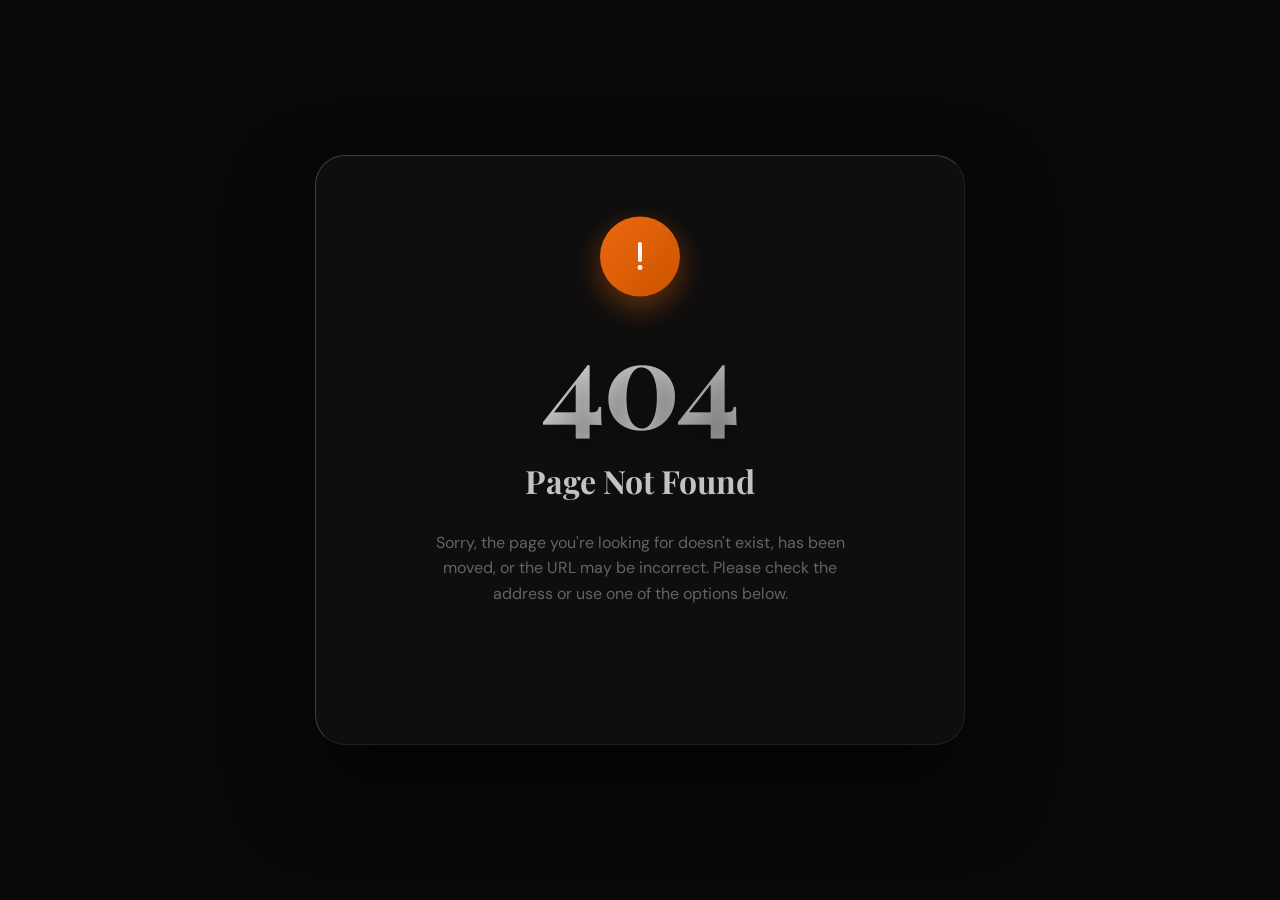
<file: 404page.html>
<!DOCTYPE html>
<html lang="en">

<head>
    <meta charset="UTF-8">
    <meta name="viewport" content="width=device-width, initial-scale=1.0">
    <title>404 - Page Not Found | Luxury Boutique</title>


    <link
        href="https://fonts.googleapis.com/css2?family=DM+Sans:wght@400;500;700&family=Playfair+Display:ital,wght@0,400;0,600;0,700;1,400&display=swap"
        rel="stylesheet">


    <link rel="stylesheet" href="https://cdnjs.cloudflare.com/ajax/libs/font-awesome/6.4.0/css/all.min.css">

    <style>
        :root {
            --primary-orange: #F26B0F;
            --text-light: #FFFFFF;
            --text-gray: #CCCCCC;
            --font-heading: 'Playfair Display', serif;
            --font-body: 'DM Sans', sans-serif;
            --bg-dark: #080808;
        }

        * {
            margin: 0;
            padding: 0;
            box-sizing: border-box;
        }

        body,
        html {
            width: 100%;
            height: 100%;
            font-family: var(--font-body);
            background-color: var(--bg-dark);
            overflow: hidden;
        }


        .page-wrapper {
            position: relative;
            width: 100%;
            height: 100vh;
            display: flex;
            align-items: center;
            justify-content: center;
            overflow: hidden;
        }

        .bg-image {
            position: absolute;
            top: -5%;
            left: -5%;
            width: 110%;
            height: 110%;
            background-image: url('https://images.unsplash.com/photo-1490481651871-ab68de25d43d?q=80&w=2070&auto=format&fit=crop');
            background-size: cover;
            background-position: center;
            z-index: 1;
            filter: grayscale(30%);
            animation: slowBreath 30s infinite alternate linear;
        }

        @keyframes slowBreath {
            0% {
                transform: scale(1);
            }

            100% {
                transform: scale(1.1);
            }
        }

        .bg-overlay {
            position: absolute;
            inset: 0;
            background: radial-gradient(circle at center, rgba(8, 8, 8, 0.6) 0%, rgba(8, 8, 8, 0.95) 100%);
            z-index: 2;
        }


        .card-404 {
            position: relative;
            z-index: 10;
            width: 90%;
            max-width: 650px;
            background: rgba(25, 25, 25, 0.4);
            backdrop-filter: blur(25px);
            -webkit-backdrop-filter: blur(25px);
            border: 1px solid rgba(255, 255, 255, 0.08);
            border-top: 1px solid rgba(255, 255, 255, 0.2);
            border-left: 1px solid rgba(255, 255, 255, 0.2);
            border-radius: 30px;
            padding: 60px 40px;
            text-align: center;
            box-shadow: 0 40px 80px rgba(0, 0, 0, 0.5);

            opacity: 0;
            transform: translateY(50px);
        }


        .icon-wrapper {
            width: 80px;
            height: 80px;
            margin: 0 auto 20px auto;
            background: linear-gradient(135deg, var(--primary-orange), #d15600);
            border-radius: 50%;
            display: flex;
            align-items: center;
            justify-content: center;
            font-size: 32px;
            color: #FFF;
            box-shadow: 0 10px 30px rgba(242, 107, 15, 0.4);
            animation: floatIcon 4s ease-in-out infinite;
        }

        @keyframes floatIcon {
            0% {
                transform: translateY(0);
            }

            50% {
                transform: translateY(-10px);
            }

            100% {
                transform: translateY(0);
            }
        }


        .title-404 {
            font-family: var(--font-heading);
            font-size: 120px;
            font-weight: 700;
            line-height: 1;
            margin: 0;
            background: linear-gradient(to right, #FFFFFF, #999999);
            -webkit-background-clip: text;
            -webkit-text-fill-color: transparent;
            letter-spacing: -2px;
            text-shadow: 0 10px 20px rgba(0, 0, 0, 0.3);
        }

        .subtitle {
            font-family: var(--font-heading);
            font-size: 32px;
            color: var(--text-light);
            margin: 15px 0 20px 0;
        }

        .description {
            font-family: var(--font-body);
            font-size: 16px;
            color: var(--text-gray);
            line-height: 1.6;
            max-width: 450px;
            margin: 0 auto 40px auto;
        }


        .btn-group {
            display: flex;
            align-items: center;
            justify-content: center;
            gap: 20px;
        }

        .btn {
            display: inline-flex;
            align-items: center;
            justify-content: center;
            gap: 10px;
            font-family: var(--font-body);
            font-size: 15px;
            font-weight: 600;
            padding: 15px 30px;
            border-radius: 30px;
            text-decoration: none;
            text-transform: uppercase;
            letter-spacing: 1px;
            transition: all 0.3s ease;
            cursor: pointer;
            outline: none;
        }


        .btn-ghost {
            background-color: transparent;
            color: var(--text-light);
            border: 2px solid transparent;
        }

        .btn-ghost:hover {
            color: var(--primary-orange);
        }


        .btn-outline {
            background-color: transparent;
            color: var(--text-light);
            border: 2px solid var(--text-light);
        }

        .btn-outline:hover {
            background-color: var(--text-light);
            color: var(--bg-dark);
        }


        .btn-ghost:hover i {
            transform: translateX(-5px);
        }

        .btn-outline:hover i {
            transform: translateX(-5px);
        }

        .btn i {
            transition: transform 0.3s ease;
        }


        @media (max-width: 768px) {
            .card-404 {
                padding: 40px 20px;
                border-radius: 20px;
            }

            .title-404 {
                font-size: 80px;
            }

            .subtitle {
                font-size: 24px;
            }

            .description {
                font-size: 14px;
                margin-bottom: 30px;
            }

            .btn-group {
                flex-direction: column-reverse;
                gap: 15px;
            }

            .btn {
                width: 100%;
                padding: 15px 0;
            }
        }
    </style>
</head>

<body>

    <div class="page-wrapper" id="scene">


        <div class="bg-image gs-parallax"></div>
        <div class="bg-overlay"></div>


        <div class="card-404" id="glass-card">

            <div class="icon-wrapper gs-reveal">
                <i class="fa-solid fa-exclamation"></i>
            </div>

            <h1 class="title-404 gs-reveal">404</h1>
            <h2 class="subtitle gs-reveal">Page Not Found</h2>

            <p class="description gs-reveal">
                Sorry, the page you're looking for doesn't exist, has been moved, or the URL may be incorrect. Please
                check the address or use one of the options below.
            </p>

            <div class="btn-group gs-reveal">

                <button onclick="history.back()" class="btn btn-outline magnetic-btn">
                    <i class="fa-solid fa-arrow-left"></i> Go Back
                </button>

                <a href="index.html" class="btn btn-ghost magnetic-btn">
                    <i class="fa-solid fa-house"></i> Go To Home
                </a>


            </div>

        </div>

    </div>


    <script src="https://cdnjs.cloudflare.com/ajax/libs/gsap/3.12.2/gsap.min.js"></script>

    <script>
        document.addEventListener("DOMContentLoaded", function () {


            const tl = gsap.timeline();

            tl.to("#glass-card", {
                y: 0,
                opacity: 1,
                duration: 1.2,
                ease: "power3.out"
            })
                .from(".gs-reveal", {
                    y: 30,
                    opacity: 0,
                    duration: 0.8,
                    stagger: 0.15,
                    ease: "power2.out"
                }, "-=0.6"); 


            if (window.innerWidth > 768) {
                const card = document.getElementById("glass-card");
                const wrapper = document.getElementById("scene");
                const bg = document.querySelector(".gs-parallax");

                wrapper.addEventListener("mousemove", (e) => {
                    const xAxis = (window.innerWidth / 2 - e.pageX) / 25;
                    const yAxis = (window.innerHeight / 2 - e.pageY) / 25;


                    gsap.to(card, {
                        rotationY: -xAxis,
                        rotationX: yAxis,
                        ease: "power1.out",
                        duration: 0.5,
                        transformPerspective: 1000
                    });


                    gsap.to(bg, {
                        x: xAxis * 1.5,
                        y: yAxis * 1.5,
                        ease: "power1.out",
                        duration: 0.5
                    });
                });


                wrapper.addEventListener("mouseleave", () => {
                    gsap.to(card, {
                        rotationY: 0,
                        rotationX: 0,
                        ease: "power3.out",
                        duration: 1
                    });
                    gsap.to(bg, {
                        x: 0,
                        y: 0,
                        ease: "power3.out",
                        duration: 1
                    });
                });


                const magneticBtns = document.querySelectorAll('.magnetic-btn');

                magneticBtns.forEach(btn => {
                    btn.addEventListener('mousemove', (e) => {
                        const rect = btn.getBoundingClientRect();
                        const x = e.clientX - (rect.left + rect.width / 2);
                        const y = e.clientY - (rect.top + rect.height / 2);

                        gsap.to(btn, {
                            x: x * 0.4,
                            y: y * 0.4,
                            duration: 0.4,
                            ease: "power2.out"
                        });
                    });

                    btn.addEventListener('mouseleave', () => {
                        gsap.to(btn, {
                            x: 0,
                            y: 0,
                            duration: 0.8,
                            ease: "elastic.out(1, 0.3)"
                        });
                    });
                });
            }

        });
    </script>
</body>

</html>
</file>
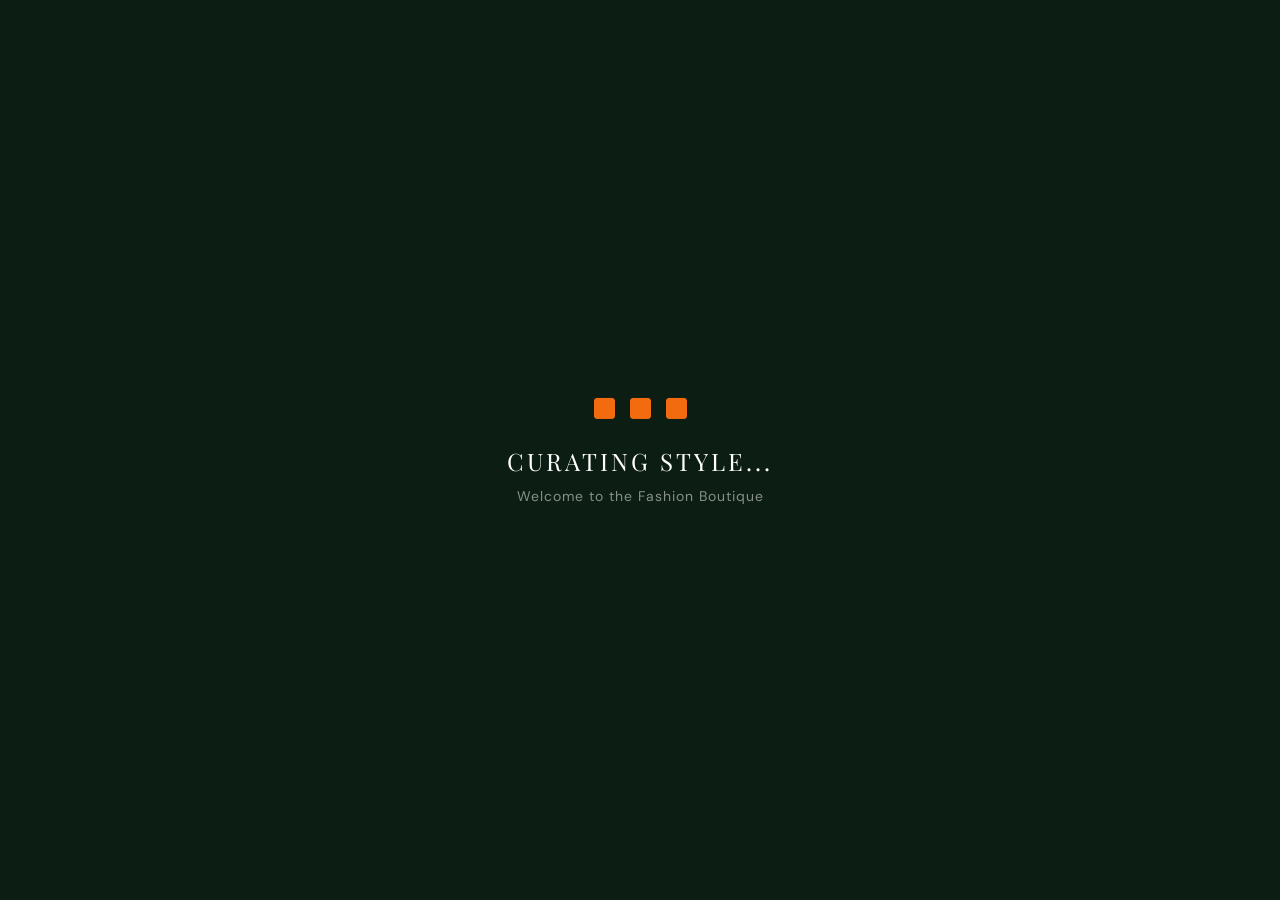
<file: customer_dashboard.html>
<!DOCTYPE html>
<html lang="en">

<head>
    <meta charset="UTF-8">
    <meta name="viewport" content="width=device-width, initial-scale=1.0">
    <title>Boutique - Customer Dashboard</title>


    <link
        href="https://fonts.googleapis.com/css2?family=DM+Sans:wght@400;500;700&family=Playfair+Display:ital,wght@0,400;0,600;0,700;1,400&display=swap"
        rel="stylesheet">


    <link rel="stylesheet" href="https://cdnjs.cloudflare.com/ajax/libs/font-awesome/6.4.0/css/all.min.css">


    <link rel="stylesheet" href="customer_dashboard.css">
    <script>
        const storedEmail = localStorage.getItem('userEmail');
        
        if (!storedEmail) {
            alert("Access Denied! Please login first.");
            window.location.replace("login.html"); 
        }
    </script>
</head>

<body>


    <div class="sidebar-overlay" id="sidebarOverlay" onclick="toggleSidebar()"></div>


    <nav class="sidebar gs-sidebar" id="sidebar">


        <div class="logo-container">
            <h1>Boutique.</h1>
            <p>Customer Portal</p>
        </div>


        <div class="nav-sections">
            <a class="nav-item active" onclick="switchTab('tab-my-dashboard', this, 'My Dashboard')">
                <i class="fas fa-gem"></i> My Dashboard
            </a>
            <a class="nav-item" onclick="switchTab('tab-my-orders', this, 'My Orders')">
                <i class="fas fa-shopping-bag"></i> My Orders
            </a>
            <a class="nav-item" onclick="switchTab('tab-wishlist', this, 'Wishlist')">
                <i class="far fa-heart"></i> Wishlist
            </a>
            <a class="nav-item" onclick="switchTab('tab-style-prefs', this, 'Style Preferences')">
                <i class="fas fa-cut"></i> Style Preferences
            </a>
            <a class="nav-item" onclick="switchTab('tab-profile', this, 'Profile & Settings')">
                <i class="fas fa-sliders-h"></i> Profile & Settings
            </a>
        </div>


        <div class="sidebar-profile">
            <div class="profile-avatar">
                <i class="fas fa-user"></i>
            </div>
            <div class="profile-info">
                <span class="profile-name" id="userNameDisplay">Customer</span>
                <span class="profile-email" id="userEmailDisplay">client@boutique.com</span>
            </div>
        </div>

    </nav>


    <main class="main-content">


        <header class="topbar gs-topbar">
            <div class="topbar-left">
                <div class="menu-toggle" onclick="toggleSidebar()"><i class="fas fa-bars"></i></div>
                <h2 id="dynamic-page-title" class="page-title">My Dashboard</h2>
            </div>


            <div class="topbar-actions">
                <a href="index.html" class="header-btn btn-home">
                    <i class="fas fa-home"></i> <span>Back to Home</span>
                </a>
                <button onclick="logout()" class="header-btn btn-logout">
                    <i class="fas fa-sign-out-alt"></i> <span>Logout</span>
                </button>
            </div>
        </header>


        <div class="dashboard-body">


            <div id="tab-my-dashboard" class="content-tab active-tab">
                <div class="overview-grid">


                    <div class="dash-widget kpi-widget gs-card">
                        <div class="kpi-box">
                            <div class="kpi-icon"><i class="far fa-heart"></i></div>
                            <div class="kpi-info">
                                <p>Saved Looks</p>
                                <h3>12</h3>
                                <span class="trend positive"><i class="fas fa-check"></i> Ready to shop</span>
                            </div>
                        </div>
                        <div class="kpi-box">
                            <div class="kpi-icon"><i class="fas fa-shopping-bag"></i></div>
                            <div class="kpi-info">
                                <p>Active Orders</p>
                                <h3>2</h3>
                                <span class="trend" style="color: #D69E2E;"><i class="fas fa-truck"></i> In
                                    transit</span>
                            </div>
                        </div>
                        <div class="kpi-box">
                            <div class="kpi-icon"><i class="fas fa-gem"></i></div>
                            <div class="kpi-info">
                                <p>Reward Points</p>
                                <h3>450</h3>
                                <span class="trend positive"><i class="fas fa-crown"></i> VIP Tier</span>
                            </div>
                        </div>
                    </div>


                    <div class="dash-widget cust-order-widget gs-card">
                        <div class="widget-header">
                            <h3>Current Order: #BTQ-1045</h3>
                            <a href="404page.html" class="view-all">Track Order</a>
                        </div>
                        <div class="order-status">
                            <div class="order-item-desc">
                                <div class="item-img"><i class="fas fa-cut"></i></div>
                                <div class="item-text">
                                    <h4>Bespoke Evening Gown</h4>
                                    <p>Custom Measurement &middot; Italian Silk</p>
                                </div>
                            </div>
                            <div class="progress-bar-wrap">
                                <div class="progress-bar">
                                    <div class="progress" style="width: 65%;"></div>
                                </div>
                            </div>
                            <div class="order-status-text">
                                <p>Status: <span class="highlight">In Tailoring</span></p>
                                <p>Est. Delivery: <strong>Aug 20, 2026</strong></p>
                            </div>
                        </div>
                    </div>


                    <div class="dash-widget cust-appt-widget gs-card">
                        <div class="widget-header">
                            <h3>Next Appointment</h3>
                        </div>
                        <div class="appt-card">
                            <div class="appt-date">
                                <span class="month">AUG</span>
                                <span class="day">18</span>
                            </div>
                            <div class="appt-details">
                                <h4>Final Fitting</h4>
                                <p><i class="far fa-clock"></i> 10:30 AM with Sarah J.</p>
                            </div>
                        </div>
                        <button class="btn-outline-small" onclick="window.location.href='404page.html'"
                            style="width: 100%; margin-top: 15px;">Reschedule</button>
                    </div>


                    <div class="dash-widget feature-widget cust-feature gs-card">
                        <img src="./asset/s19.webp" alt="Autumn Edit">
                        <div class="feature-overlay">
                            <span class="badge">Curated For You</span>
                            <h3>The Autumn Edit</h3>
                            <p>Explore luxury pieces matching your style profile.</p>
                        </div>
                    </div>


                    <div class="dash-widget cust-wishlist-widget gs-card">
                        <div class="widget-header">
                            <h3>Recent Saves</h3>
                            <a href="404page.html" class="view-all">View All</a>
                        </div>
                        <div class="wishlist-gallery">
                            <div class="wl-item">
                                <img src="./asset/s40.webp" alt="Dress">
                            </div>
                            <div class="wl-item">
                                <img src="./asset/s22.webp" alt="Bag">
                            </div>
                            <div class="wl-item">
                                <img src="./asset/s21.webp" alt="Suit">
                            </div>
                        </div>
                    </div>


                    <div class="dash-widget cust-profile-widget gs-card">
                        <div class="widget-header">
                            <h3>Style Profile</h3>
                        </div>
                        <div class="profile-completeness">
                            <div class="completeness-circle">
                                <span>85%</span>
                            </div>
                            <div class="completeness-text">
                                <h4>Almost Complete!</h4>
                                <p>Update your summer measurements for better bespoke recommendations.</p>
                                <button class="btn-outline-small" onclick="window.location.href='404page.html'">Update
                                    Profile</button>
                            </div>
                        </div>
                    </div>

                </div>
            </div>


            <div id="tab-my-orders" class="content-tab">
                <div class="cust-orders-grid">


                    <div class="dash-widget kpi-widget gs-card">
                        <div class="kpi-box">
                            <div class="kpi-icon"><i class="fas fa-shopping-bag"></i></div>
                            <div class="kpi-info">
                                <p>Total Orders</p>
                                <h3>18</h3>
                                <span class="trend positive"><i class="fas fa-check-circle"></i> Lifetime
                                    purchases</span>
                            </div>
                        </div>
                        <div class="kpi-box">
                            <div class="kpi-icon"><i class="fas fa-box-open"></i></div>
                            <div class="kpi-info">
                                <p>Active Orders</p>
                                <h3>1</h3>
                                <span class="trend" style="color: #D69E2E;"><i class="fas fa-spinner"></i> In
                                    Tailoring</span>
                            </div>
                        </div>
                        <div class="kpi-box">
                            <div class="kpi-icon"><i class="fas fa-undo"></i></div>
                            <div class="kpi-info">
                                <p>Returns</p>
                                <h3>0</h3>
                                <span class="trend positive"><i class="fas fa-shield-alt"></i> Perfect fit
                                    guarantee</span>
                            </div>
                        </div>
                    </div>


                    <div class="dash-widget cust-tracker-widget gs-card">
                        <div class="widget-header">
                            <h3>Track Current Order: #BTQ-1045</h3>
                            <span class="badge"
                                style="background: var(--primary-orange); color: white; padding: 5px 10px; border-radius: 20px; font-size: 11px;">Est.
                                Delivery: Aug 20</span>
                        </div>
                        <div class="tracker-product">
                            <img src="./asset/s30.webp" alt="Gown">
                            <div class="tracker-prod-info">
                                <h4>Bespoke Evening Gown</h4>
                                <p>Italian Silk &middot; Midnight Blue</p>
                            </div>
                        </div>
                        <div class="tracker-steps">
                            <div class="step completed">
                                <div class="step-icon"><i class="fas fa-check"></i></div>
                                <p>Ordered</p>
                            </div>
                            <div class="step active">
                                <div class="step-icon"><i class="fas fa-cut"></i></div>
                                <p>Tailoring</p>
                            </div>
                            <div class="step">
                                <div class="step-icon"><i class="fas fa-search"></i></div>
                                <p>Quality Check</p>
                            </div>
                            <div class="step">
                                <div class="step-icon"><i class="fas fa-truck"></i></div>
                                <p>Shipped</p>
                            </div>
                            <div class="step">
                                <div class="step-icon"><i class="fas fa-box"></i></div>
                                <p>Delivered</p>
                            </div>
                        </div>
                    </div>


                    <div class="dash-widget feature-widget cust-order-feature gs-card">
                        <img src="./asset/s17.webp" alt="Matching Accessories">
                        <div class="feature-overlay">
                            <span class="badge">Complete The Look</span>
                            <h3>Luxury Accessories</h3>
                            <p>Add matching handbags to your upcoming delivery without extra shipping costs.</p>
                            <button class="btn-outline-small" onclick="window.location.href='404page.html'"
                                style="width: max-content; margin-top: 10px; border-color: white; color: white;">Shop
                                Accessories</button>
                        </div>
                    </div>


                    <div class="dash-widget cust-history-widget gs-card">
                        <div class="widget-header">
                            <h3>Order History</h3>
                        </div>
                        <div class="table-responsive">
                            <table class="recent-table order-table">
                                <thead>
                                    <tr>
                                        <th>Order ID</th>
                                        <th>Product</th>
                                        <th>Date</th>
                                        <th>Total</th>
                                        <th>Status</th>
                                    </tr>
                                </thead>
                                <tbody>
                                    <tr>
                                        <td class="order-id">#BTQ-0982</td>
                                        <td>Classic Wool Suit</td>
                                        <td>May 12, 2026</td>
                                        <td>$1,200</td>
                                        <td><span class="status completed">Delivered</span></td>
                                    </tr>
                                    <tr>
                                        <td class="order-id">#BTQ-0845</td>
                                        <td>Summer Linen Blazer</td>
                                        <td>Mar 05, 2026</td>
                                        <td>$450</td>
                                        <td><span class="status completed">Delivered</span></td>
                                    </tr>
                                    <tr>
                                        <td class="order-id">#BTQ-0712</td>
                                        <td>Silk Tie Collection</td>
                                        <td>Dec 18, 2025</td>
                                        <td>$180</td>
                                        <td><span class="status completed">Delivered</span></td>
                                    </tr>
                                </tbody>
                            </table>
                        </div>
                    </div>


                    <div class="dash-widget cust-invoices-widget gs-card">
                        <div class="widget-header">
                            <h3>Recent Invoices</h3>
                        </div>
                        <div class="invoice-list">
                            <div class="invoice-item">
                                <div class="inv-icon"><i class="fas fa-file-invoice-dollar"></i></div>
                                <div class="inv-info">
                                    <h4>Invoice #INV-0982</h4>
                                    <p>May 12, 2026</p>
                                </div>
                                <button class="dl-btn" title="Download PDF"
                                    onclick="window.location.href='404page.html'"><i
                                        class="fas fa-download"></i></button>
                            </div>
                            <div class="invoice-item">
                                <div class="inv-icon"><i class="fas fa-file-invoice-dollar"></i></div>
                                <div class="inv-info">
                                    <h4>Invoice #INV-0845</h4>
                                    <p>Mar 05, 2026</p>
                                </div>
                                <button class="dl-btn" title="Download PDF"
                                    onclick="window.location.href='404page.html'"><i
                                        class="fas fa-download"></i></button>
                            </div>
                        </div>
                    </div>


                    <div class="dash-widget cust-support-widget gs-card">
                        <div class="widget-header">
                            <h3>Need Help?</h3>
                        </div>
                        <div class="support-content">
                            <p>Not completely satisfied with your bespoke piece? Our stylists are here to ensure the
                                perfect fit.</p>
                            <div class="support-actions">
                                <button class="btn-outline-small" onclick="window.location.href='404page.html'"
                                    style="width: 100%; margin-bottom: 10px;"><i class="fas fa-undo"></i> Request
                                    Alteration</button>
                                <button class="btn-outline-small" onclick="window.location.href='404page.html'"
                                    style="width: 100%; background: var(--primary-orange); color: white;"><i
                                        class="fas fa-comment-dots"></i> Contact Stylist</button>
                            </div>
                        </div>
                    </div>

                </div>
            </div>


            <div id="tab-wishlist" class="content-tab">
                <div class="cust-wishlist-grid">


                    <div class="dash-widget kpi-widget gs-card">
                        <div class="kpi-box">
                            <div class="kpi-icon"><i class="far fa-heart"></i></div>
                            <div class="kpi-info">
                                <p>Saved Items</p>
                                <h3>24</h3>
                                <span class="trend positive"><i class="fas fa-plus"></i> 3 added this week</span>
                            </div>
                        </div>
                        <div class="kpi-box">
                            <div class="kpi-icon"><i class="fas fa-tag"></i></div>
                            <div class="kpi-info">
                                <p>Price Drops</p>
                                <h3>2</h3>
                                <span class="trend" style="color: #38A169;"><i class="fas fa-arrow-down"></i> On sale
                                    now</span>
                            </div>
                        </div>
                        <div class="kpi-box">
                            <div class="kpi-icon"><i class="fas fa-hourglass-half"></i></div>
                            <div class="kpi-info">
                                <p>Low Stock</p>
                                <h3>4</h3>
                                <span class="trend" style="color: #E53E3E;"><i class="fas fa-exclamation"></i> Selling
                                    fast</span>
                            </div>
                        </div>
                    </div>


                    <div class="dash-widget wishlist-items-widget gs-card">
                        <div class="widget-header">
                            <h3>Your Curated Collection</h3>
                            <a href="404page.html" class="view-all">Sort by: Newest</a>
                        </div>
                        <div class="wishlist-product-grid">

                            <div class="wishlist-card">
                                <div class="wish-img">
                                    <img src="./asset/s40.webp" alt="Dress">
                                    <button class="remove-wish" onclick="window.location.href='404page.html'"><i
                                            class="fas fa-times"></i></button>
                                </div>
                                <div class="wish-details">
                                    <h4>A-Line Midi Dress</h4>
                                    <p>$450</p>
                                    <button class="btn-outline-small btn-cart"
                                        onclick="window.location.href='404page.html'">Add to Cart</button>
                                </div>
                            </div>

                            <div class="wishlist-card">
                                <div class="wish-img">
                                    <img src="./asset/s31.webp" alt="Bag">
                                    <button class="remove-wish" onclick="window.location.href='404page.html'"><i
                                            class="fas fa-times"></i></button>
                                </div>
                                <div class="wish-details">
                                    <h4>Leather Tote Bag</h4>
                                    <p>$850</p>
                                    <button class="btn-outline-small btn-cart"
                                        onclick="window.location.href='404page.html'">Add to Cart</button>
                                </div>
                            </div>

                            <div class="wishlist-card">
                                <div class="wish-img">
                                    <img src="./asset/s15.webp" alt="Suit">
                                    <button class="remove-wish" onclick="window.location.href='404page.html'"><i
                                            class="fas fa-times"></i></button>
                                </div>
                                <div class="wish-details">
                                    <h4>Bespoke Wool Suit</h4>
                                    <p>$1,200</p>
                                    <button class="btn-outline-small btn-cart"
                                        onclick="window.location.href='404page.html'">Add to Cart</button>
                                </div>
                            </div>
                        </div>
                    </div>


                    <div class="dash-widget feature-widget wish-feature gs-card">
                        <img src="./asset/s11.webp" alt="Runway Look">
                        <div class="feature-overlay">
                            <span class="badge">Perfect Match</span>
                            <h3>Complete Your Look</h3>
                            <p>Based on your wishlist, our stylists recommend this runway look.</p>
                            <button class="btn-outline-small" onclick="window.location.href='404page.html'"
                                style="width: max-content; margin-top: 10px; border-color: white; color: white;">View
                                Lookbook</button>
                        </div>
                    </div>


                    <div class="dash-widget wish-alerts-widget gs-card">
                        <div class="widget-header">
                            <h3>Price Drops</h3>
                        </div>
                        <div class="alert-list">
                            <div class="alert-item">
                                <i class="fas fa-tag" style="color: #38A169;"></i>
                                <div class="alert-info">
                                    <h4>Silk Blouse</h4>
                                    <p>Dropped from $350 to $290</p>
                                </div>
                            </div>
                            <div class="alert-item">
                                <i class="fas fa-tag" style="color: #38A169;"></i>
                                <div class="alert-info">
                                    <h4>Summer Fedora</h4>
                                    <p>15% Off limited time</p>
                                </div>
                            </div>
                        </div>
                    </div>


                    <div class="dash-widget wish-stock-widget gs-card">
                        <div class="widget-header">
                            <h3>Low Stock</h3>
                        </div>
                        <div class="alert-list">
                            <div class="alert-item">
                                <i class="fas fa-hourglass-half" style="color: #E53E3E;"></i>
                                <div class="alert-info">
                                    <h4>Classic Wool Suit</h4>
                                    <p>Only 2 items left in your size</p>
                                </div>
                            </div>
                            <div class="alert-item">
                                <i class="fas fa-hourglass-half" style="color: #E53E3E;"></i>
                                <div class="alert-info">
                                    <h4>Leather Loafers</h4>
                                    <p>Last pair available</p>
                                </div>
                            </div>
                        </div>
                    </div>


                    <div class="dash-widget wish-consult-widget gs-card">
                        <div class="widget-header">
                            <h3>Need Advice?</h3>
                        </div>
                        <div class="support-content">
                            <p>Not sure if these pieces go together? Send your wishlist to a personal stylist for a
                                quick review.</p>
                            <button class="btn-outline-small" onclick="window.location.href='404page.html'"
                                style="width: 100%; background: var(--primary-orange); color: white;"><i
                                    class="fas fa-paper-plane"></i> Send for Review</button>
                        </div>
                    </div>

                </div>
            </div>


            <div id="tab-style-prefs" class="content-tab">
                <div class="cust-style-grid">


                    <div class="dash-widget kpi-widget gs-card">
                        <div class="kpi-box">
                            <div class="kpi-icon"><i class="fas fa-ruler-vertical"></i></div>
                            <div class="kpi-info">
                                <p>Latest Fit Profile</p>
                                <h3>Classic Tailored</h3>
                                <span class="trend positive"><i class="fas fa-check-circle"></i> Updated 2 months
                                    ago</span>
                            </div>
                        </div>
                        <div class="kpi-box">
                            <div class="kpi-icon"><i class="fas fa-tshirt"></i></div>
                            <div class="kpi-info">
                                <p>Standard Size</p>
                                <h3>42R / Medium</h3>
                                <span class="trend" style="color: #D69E2E;"><i class="fas fa-info-circle"></i> Baseline
                                    size</span>
                            </div>
                        </div>
                    </div>


                    <div class="dash-widget style-color-widget gs-card">
                        <div class="widget-header">
                            <h3>Color Palette</h3>
                        </div>
                        <div class="color-palette">
                            <div class="color-swatch" style="background: #0C1E14;" title="Forest Green"></div>
                            <div class="color-swatch" style="background: #1A365D;" title="Navy Blue"></div>
                            <div class="color-swatch" style="background: #744210;" title="Deep Brown"></div>
                            <div class="color-swatch" style="background: #E2E8F0;" title="Light Grey"></div>
                            <div class="color-swatch" style="background: #F26B0F;" title="Burnt Orange"></div>
                        </div>
                        <p class="color-note">Your bespoke recommendations will prioritize these tones.</p>
                    </div>


                    <div class="dash-widget feature-widget style-feature gs-card">
                        <img src="./asset/s4.webp" alt="Style Inspiration">
                        <div class="feature-overlay">
                            <span class="badge">Moodboard</span>
                            <h3>Modern Elegance</h3>
                            <p>Your current aesthetic leans towards sharp, minimalist tailoring.</p>
                        </div>
                    </div>


                    <div class="dash-widget style-brands-widget gs-card">
                        <div class="widget-header">
                            <h3>Preferred Aesthetics</h3>
                        </div>
                        <div class="brand-tags">
                            <span class="brand-tag">Tom Ford (Tailoring)</span>
                            <span class="brand-tag">Brunello Cucinelli (Casual)</span>
                            <span class="brand-tag">Loro Piana (Fabrics)</span>
                            <span class="brand-tag">Minimalist</span>
                            <span class="brand-tag">Monochrome</span>
                        </div>
                    </div>


                    <div class="dash-widget style-fabric-widget gs-card">
                        <div class="widget-header">
                            <h3>Fabric Choices</h3>
                        </div>
                        <div class="fabric-list">
                            <div class="fabric-item loves">
                                <i class="fas fa-heart"></i>
                                <div class="fab-info">
                                    <h4>Italian Wool, Silk, Linen</h4>
                                    <p>Preferred for suits & shirts</p>
                                </div>
                            </div>
                            <div class="fabric-item avoids">
                                <i class="fas fa-times-circle"></i>
                                <div class="fab-info">
                                    <h4>Polyester, Heavy Tweed</h4>
                                    <p>Avoid in future recommendations</p>
                                </div>
                            </div>
                        </div>
                    </div>


                    <div class="dash-widget style-update-widget gs-card">
                        <div class="widget-header">
                            <h3>Measurements</h3>
                        </div>
                        <div class="support-content">
                            <p>Has your fit changed? Book a quick 15-minute 3D scan or in-person measurement session.
                            </p>
                            <button class="btn-outline-small" onclick="window.location.href='404page.html'"
                                style="width: 100%; background: var(--primary-orange); color: white;"><i
                                    class="fas fa-calendar-plus"></i> Book Fitting Session</button>
                        </div>
                    </div>

                </div>
            </div>


            <div id="tab-profile" class="content-tab">
                <div class="cust-profile-settings-grid">


                    <div class="dash-widget profile-info-widget gs-card">
                        <div class="widget-header">
                            <h3>Personal Information</h3>
                            <a href="404page.html" class="view-all"><i class="fas fa-pen"></i> Edit Profile</a>
                        </div>
                        <div class="profile-card-details">
                            <div class="profile-avatar-large">
                                <img src="./asset/s28.webp" alt="User">
                            </div>
                            <div class="profile-text-details">
                                <h4>Elena Vance</h4>
                                <p><i class="far fa-envelope"></i> elena.vance@example.com</p>
                                <p><i class="fas fa-phone-alt"></i> +1 (555) 123-4567</p>
                                <span class="member-since">Member since Jan 2024</span>
                            </div>
                        </div>
                    </div>


                    <div class="dash-widget feature-widget profile-vip-feature gs-card">
                        <img src="./asset/s16.webp" alt="VIP Card">
                        <div class="feature-overlay">
                            <span class="badge" style="background: #D69E2E; color: #FFF;">Gold Tier</span>
                            <h3>Boutique VIP</h3>
                            <p>You are 50 points away from unlocking Platinum tier benefits.</p>
                            <button class="btn-outline-small" onclick="window.location.href='404page.html'"
                                style="width: max-content; margin-top: 10px; border-color: white; color: white;">View
                                Benefits</button>
                        </div>
                    </div>


                    <div class="dash-widget profile-address-widget gs-card">
                        <div class="widget-header">
                            <h3>Shipping Address</h3>
                            <a href="404page.html" class="view-all">Manage</a>
                        </div>
                        <div class="address-box">
                            <div class="address-header">
                                <span class="address-type"><i class="fas fa-home"></i> Home (Default)</span>
                            </div>
                            <p>123 Luxury Lane, Suite 400<br>Beverly Hills, CA 90210<br>United States</p>
                            <button class="btn-outline-small" onclick="window.location.href='404page.html'"
                                style="margin-top: 15px; width: 100%;">Add New Address</button>
                        </div>
                    </div>


                    <div class="dash-widget profile-payment-widget gs-card">
                        <div class="widget-header">
                            <h3>Payment Methods</h3>
                            <a href="404page.html" class="view-all">Add New</a>
                        </div>
                        <div class="payment-list">
                            <div class="payment-item">
                                <div class="pay-icon"><i class="fab fa-cc-mastercard"></i></div>
                                <div class="pay-info">
                                    <h4>Mastercard ending in 4242</h4>
                                    <p>Expires 12/28</p>
                                </div>
                                <span class="default-tag">Default</span>
                            </div>
                            <div class="payment-item">
                                <div class="pay-icon"><i class="fab fa-cc-apple-pay"></i></div>
                                <div class="pay-info">
                                    <h4>Apple Pay</h4>
                                    <p>Connected</p>
                                </div>
                            </div>
                        </div>
                    </div>


                    <div class="dash-widget profile-notif-widget gs-card">
                        <div class="widget-header">
                            <h3>Notifications</h3>
                        </div>
                        <div class="notif-list">
                            <div class="notif-item">
                                <div class="notif-info">
                                    <h4>Order Updates</h4>
                                    <p>SMS and Email tracking</p>
                                </div>
                                <label class="switch">
                                    <input type="checkbox" checked>
                                    <span class="slider round"></span>
                                </label>
                            </div>
                            <div class="notif-item">
                                <div class="notif-info">
                                    <h4>Exclusive Offers</h4>
                                    <p>New arrivals and sales</p>
                                </div>
                                <label class="switch">
                                    <input type="checkbox" checked>
                                    <span class="slider round"></span>
                                </label>
                            </div>
                            <div class="notif-item">
                                <div class="notif-info">
                                    <h4>WhatsApp Styling</h4>
                                    <p>Direct chat with stylists</p>
                                </div>
                                <label class="switch">
                                    <input type="checkbox">
                                    <span class="slider round"></span>
                                </label>
                            </div>
                        </div>
                    </div>


                    <div class="dash-widget profile-security-widget gs-card">
                        <div class="widget-header">
                            <h3>Security & Privacy</h3>
                        </div>
                        <div class="security-list">
                            <div class="security-item">
                                <div class="sec-info">
                                    <h4>Password</h4>
                                    <p>Last changed 3 months ago</p>
                                </div>
                                <button class="btn-outline-small"
                                    onclick="window.location.href='404page.html'">Update</button>
                            </div>
                            <div class="security-item">
                                <div class="sec-info">
                                    <h4>Two-Factor Authentication</h4>
                                    <p>Protect your account</p>
                                </div>
                                <button class="btn-outline-small" onclick="window.location.href='404page.html'"
                                    style="background: var(--primary-orange); color: white;">Enable</button>
                            </div>
                        </div>
                    </div>

                </div>
            </div>

        </div>
    </main>


    <script src="https://cdnjs.cloudflare.com/ajax/libs/gsap/3.12.2/gsap.min.js"></script>


    <script>
        document.addEventListener("DOMContentLoaded", () => {


            const storedEmail = localStorage.getItem('userEmail') || "client@boutique.com";
            let extractedName = storedEmail.split('@')[0];
            extractedName = extractedName.charAt(0).toUpperCase() + extractedName.slice(1);


            document.getElementById("userNameDisplay").textContent = extractedName;
            document.getElementById("userEmailDisplay").textContent = storedEmail;


            const tl = gsap.timeline();


            if (window.innerWidth > 992) {

            }


            tl.from(".gs-topbar", { y: -50, opacity: 0, duration: 0.6, ease: "power2.out" }, "-=0.4")
                .from(".active-tab .gs-card", { y: 30, opacity: 0, duration: 0.6, stagger: 0.1, ease: "power2.out" }, "-=0.2");

        });


        function switchTab(tabId, element, pageTitle) {


            document.querySelectorAll('.content-tab').forEach(tab => {
                tab.classList.remove('active-tab');
            });

            document.querySelectorAll('.nav-item').forEach(nav => {
                nav.classList.remove('active');
            });


            document.getElementById(tabId).classList.add('active-tab');
            element.classList.add('active');


            document.getElementById('dynamic-page-title').innerText = pageTitle;


            gsap.from(`#${tabId} .gs-card`, {
                y: 30,
                opacity: 0,
                duration: 0.5,
                stagger: 0.1,
                ease: "power2.out"
            });


            if (window.innerWidth <= 992) {
                toggleSidebar();
            }
        }


        function toggleSidebar() {
            const sidebar = document.getElementById('sidebar');
            const overlay = document.getElementById('sidebarOverlay');

            sidebar.classList.toggle('mobile-open');

            if (sidebar.classList.contains('mobile-open')) {
                overlay.classList.add('show');
                document.body.style.overflow = 'hidden';
            } else {
                overlay.classList.remove('show');
                document.body.style.overflow = 'auto';
            }
        }


        function logout() {

            localStorage.removeItem('userEmail');


            gsap.to("body", {
                opacity: 0, duration: 0.5, onComplete: () => {
                    window.location.href = "login.html";
                }
            });
        }
    </script>
</body>

</html>
</file>
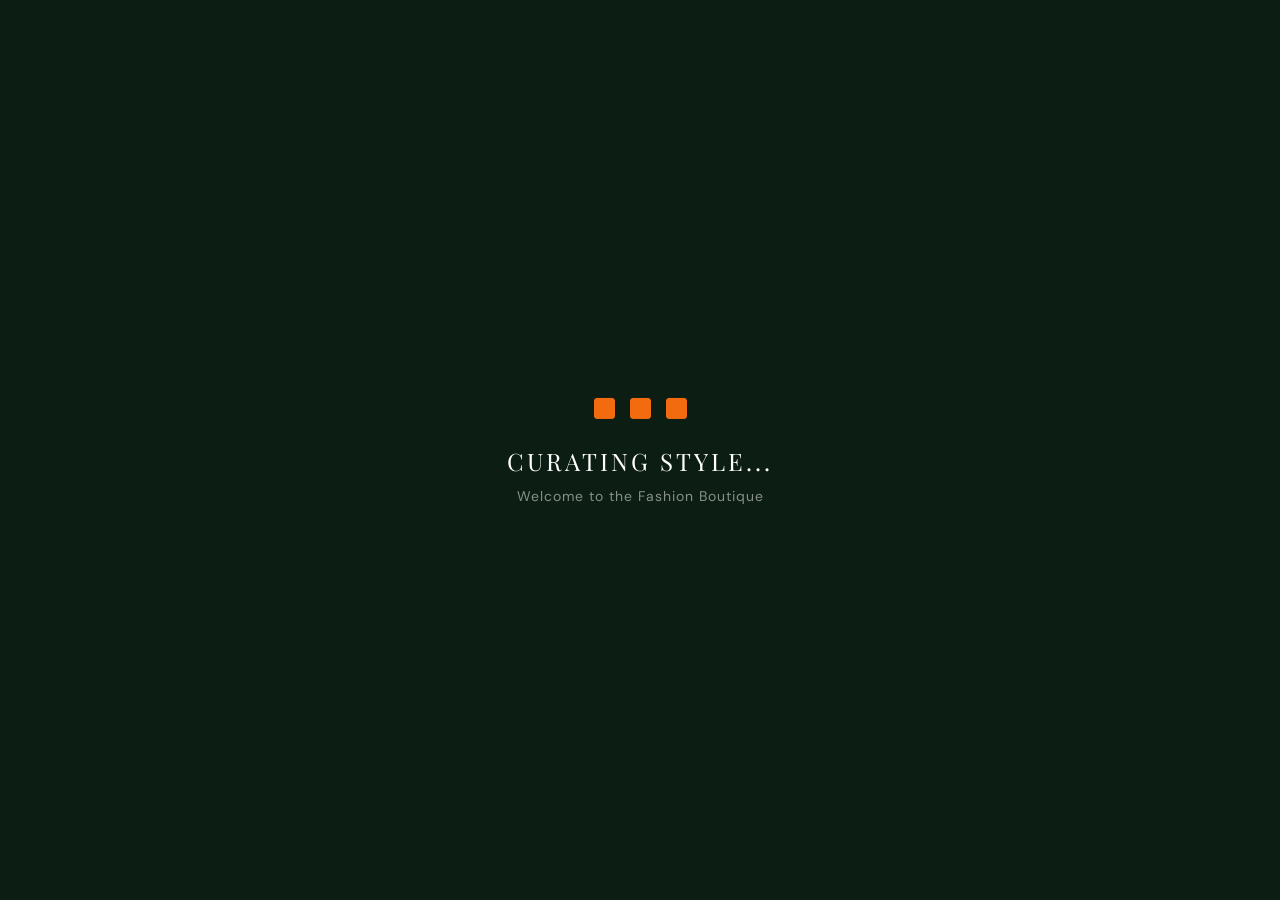
<file: login.html>
<!DOCTYPE html>
<html lang="en">

<head>
    <meta charset="UTF-8">
    <meta name="viewport" content="width=device-width, initial-scale=1.0">
    <title>Boutique Portal - Login</title>


    <link
        href="https://fonts.googleapis.com/css2?family=DM+Sans:wght@400;500;700&family=Playfair+Display:ital,wght@0,400;0,600;0,700;1,400&display=swap"
        rel="stylesheet">


    <link rel="stylesheet" href="https://cdnjs.cloudflare.com/ajax/libs/font-awesome/6.4.0/css/all.min.css">

    <style>
        :root {
            --primary-orange: #F26B0F;

            --primary-orange-hover: #d15a09;
            --topbar-bg: #0C1E14;

            --nav-bg: #FFFFFF;
            --text-dark: #1A1A1A;
            --text-gray: #666666;
            --text-light: #FFFFFF;
            --input-border: #E2E8F0;

            --font-heading: 'Playfair Display', serif;
            --font-body: 'DM Sans', sans-serif;

            --transition: all 0.3s ease-in-out;
        }

        * {
            margin: 0;
            padding: 0;
            box-sizing: border-box;
        }

        body {
            font-family: var(--font-body);
            background-color: var(--topbar-bg);

            background-image:
                radial-gradient(circle at 15% 50%, rgba(242, 107, 15, 0.05), transparent 30%),
                radial-gradient(circle at 85% 30%, rgba(242, 107, 15, 0.05), transparent 30%);
            color: var(--text-light);
            min-height: 100vh;
            display: flex;
            align-items: center;
            justify-content: center;
            padding: 20px;
            position: relative;
            overflow-x: hidden;
        }


        .top-bar {
            position: absolute;
            top: 40px;
            left: 5%;
            display: flex;
            align-items: center;
            gap: 20px;
            z-index: 100;
        }

        .back-link {
            color: rgba(255, 255, 255, 0.7);
            text-decoration: none;
            font-size: 15px;
            font-weight: 600;
            display: inline-flex;
            align-items: center;
            gap: 8px;
            transition: var(--transition);
            text-transform: uppercase;
            letter-spacing: 1px;
            margin-bottom: 10px;
        }

        .back-link:hover {
            color: var(--primary-orange);
        }

        .badge {
            display: inline-flex;
            align-items: center;
            gap: 8px;
            padding: 6px 16px;
            border: 1px solid var(--primary-orange);
            border-radius: 30px;
            color: var(--primary-orange);
            font-size: 12px;
            font-weight: 700;
            text-transform: uppercase;
            letter-spacing: 1px;
            background: rgba(242, 107, 15, 0.1);
        }


        .container {
            display: flex;
            width: 100%;
            max-width: 1200px;
            gap: 60px;
            align-items: center;
            justify-content: space-between;
            margin-top: 40px;
        }


        .left-panel {
            flex: 1.2;
            visibility: hidden;

            order: 1;

        }

        .main-title {
            font-family: var(--font-heading);
            font-size: 64px;
            font-weight: 700;
            line-height: 1.1;
            margin-bottom: 20px;
            color: var(--text-light);
            letter-spacing: -1px;
        }

        .main-title span {
            color: var(--primary-orange);
            font-style: italic;
        }

        .description {
            color: rgba(255, 255, 255, 0.7);
            font-size: 18px;
            line-height: 1.6;
            margin-bottom: 40px;
            max-width: 90%;
        }

        .image-wrapper {
            margin-bottom: 40px;
            border-radius: 12px;
            overflow: hidden;
            box-shadow: 0 20px 40px rgba(0, 0, 0, 0.5);

            animation: floatImage 6s ease-in-out infinite;
        }

        @keyframes floatImage {
            0% {
                transform: translateY(0px);
            }

            50% {
                transform: translateY(-10px);
            }

            100% {
                transform: translateY(0px);
            }
        }

        .image-wrapper img {
            width: 100%;
            height: 300px;
            object-fit: cover;
            display: block;
            transition: transform 0.8s ease;
        }

        .image-wrapper:hover img {
            transform: scale(1.05);
        }

        .stats-container {
            display: flex;
            gap: 20px;
            flex-wrap: wrap;
        }

        .stat-box {
            background: rgba(255, 255, 255, 0.03);
            border: 1px solid rgba(255, 255, 255, 0.05);
            padding: 20px;
            border-radius: 12px;
            text-align: center;
            flex: 1;
            min-width: 110px;
            backdrop-filter: blur(10px);
            transition: var(--transition);
        }

        .stat-box:hover {
            transform: translateY(-5px);
            border-color: var(--primary-orange);
        }

        .stat-box h3 {
            font-family: var(--font-heading);
            color: var(--text-light);
            font-size: 32px;
            margin-bottom: 5px;
        }

        .stat-box p {
            color: var(--primary-orange);
            font-size: 12px;
            font-weight: 700;
            text-transform: uppercase;
            letter-spacing: 1px;
        }


        .right-panel {
            width: 100%;
            max-width: 450px;
            flex-shrink: 0;
            visibility: hidden;

            order: 2;

        }

        .login-card {
            background-color: var(--nav-bg);
            border-radius: 20px;
            padding: 45px 40px;
            box-shadow: 0 30px 60px rgba(0, 0, 0, 0.4);
            color: var(--text-dark);
            width: 100%;
        }

        .card-header {
            text-align: center;
            margin-bottom: 35px;
        }

        .card-header h3 {
            font-family: var(--font-heading);
            color: var(--text-dark);
            font-size: 32px;
            margin-bottom: 10px;
        }

        .card-header p {
            color: var(--text-gray);
            font-size: 15px;
        }


        .input-group {
            position: relative;
            margin-bottom: 22px;
        }

        .input-group i.left-icon {
            position: absolute;
            left: 18px;
            top: 17px;
            color: #A0AEC0;
            font-size: 16px;
            transition: color 0.3s;
        }

        .input-group select,
        .input-group input {
            width: 100%;
            padding: 15px 15px 15px 48px;
            border: 1px solid var(--input-border);
            border-radius: 12px;
            font-size: 15px;
            font-family: var(--font-body);
            color: var(--text-dark);
            background: #F8FAFC;
            outline: none;
            transition: var(--transition);
        }


        .input-group select {
            appearance: none;
            -webkit-appearance: none;
            background-image: url("data:image/svg+xml;charset=UTF-8,%3Csvg xmlns='http://www.w3.org/2000/svg' viewBox='0 0 24 24' fill='none' stroke='%23F26B0F' stroke-width='2' stroke-linecap='round' stroke-linejoin='round'%3E%3Cpolyline points='6 9 12 15 18 9'%3E%3C/polyline%3E%3C/svg%3E");
            background-repeat: no-repeat;
            background-position: right 15px center;
            background-size: 16px;
            cursor: pointer;
        }

        .input-group input:focus,
        .input-group select:focus {
            border-color: var(--primary-orange);
            background: #FFFFFF;
            box-shadow: 0 0 0 4px rgba(242, 107, 15, 0.1);
        }

        .input-group input:focus+i.left-icon,
        .input-group select:focus+i.left-icon {
            color: var(--primary-orange);
        }


        .toggle-password {
            position: absolute;
            right: 18px;
            top: 17px;
            color: #A0AEC0;
            cursor: pointer;
            font-size: 16px;
            transition: var(--transition);
        }

        .toggle-password:hover {
            color: var(--primary-orange);
        }


        .error-message {
            color: #E53E3E;
            font-size: 13px;
            margin-top: 6px;
            margin-left: 5px;
            display: none;
            font-weight: 500;
        }

        .input-group.error input,
        .input-group.error select {
            border-color: #E53E3E;
            background: rgba(229, 62, 62, 0.03);
            animation: errorShake 0.4s ease-in-out;
        }

        @keyframes errorShake {

            0%,
            100% {
                transform: translateX(0);
            }

            25%,
            75% {
                transform: translateX(-5px);
            }

            50% {
                transform: translateX(5px);
            }
        }

        .input-group.error .error-message {
            display: block;
        }

        .input-group.error i.left-icon {
            color: #E53E3E;
        }


        .form-options {
            display: flex;
            justify-content: space-between;
            align-items: center;
            margin-bottom: 25px;
            font-size: 14px;
        }

        .remember {
            display: flex;
            align-items: center;
            gap: 8px;
            color: var(--text-gray);
            cursor: pointer;
        }

        .remember input {
            accent-color: var(--primary-orange);
            width: 16px;
            height: 16px;
        }

        .forgot-link {
            color: var(--primary-orange);
            text-decoration: none;
            font-weight: 600;
        }

        .forgot-link:hover {
            text-decoration: underline;
        }

        .submit-btn {
            width: 100%;
            padding: 16px;
            background-color: var(--primary-orange);
            color: #FFFFFF;
            border: 2px solid var(--primary-orange);
            border-radius: 30px;
            font-family: var(--font-body);
            font-size: 16px;
            font-weight: 700;
            text-transform: uppercase;
            letter-spacing: 1px;
            cursor: pointer;
            transition: var(--transition);
        }

        .submit-btn:hover {
            background-color: transparent;
            color: var(--primary-orange);
        }


        .divider {
            display: flex;
            align-items: center;
            text-align: center;
            margin: 30px 0;
            color: #A0AEC0;
            font-size: 12px;
            font-weight: 700;
            text-transform: uppercase;
            letter-spacing: 1px;
        }

        .divider::before,
        .divider::after {
            content: '';
            flex: 1;
            border-bottom: 1px solid var(--input-border);
        }

        .divider:not(:empty)::before {
            margin-right: 1em;
        }

        .divider:not(:empty)::after {
            margin-left: 1em;
        }

        .social-logins {
            display: flex;
            justify-content: center;
            gap: 15px;
            margin-bottom: 25px;
        }

        .social-btn {
            width: 45px;
            height: 45px;
            border-radius: 50%;
            border: 1px solid var(--input-border);
            display: flex;
            align-items: center;
            justify-content: center;
            color: var(--text-dark);
            font-size: 18px;
            cursor: pointer;
            text-decoration: none;
            transition: var(--transition);
        }

        .social-btn:hover {
            border-color: var(--primary-orange);
            color: var(--primary-orange);
            transform: translateY(-3px);
        }

        .create-account {
            text-align: center;
            font-size: 15px;
            color: var(--text-gray);
        }

        .create-account a {
            color: var(--primary-orange);
            text-decoration: none;
            font-weight: 700;
            margin-left: 5px;
            transition: var(--transition);
        }

        .create-account a:hover {
            color: var(--primary-orange-hover);
            text-decoration: underline;
        }


        .preloader-overlay {
            position: fixed;
            inset: 0;
            background-color: var(--topbar-bg);
            display: flex;
            justify-content: center;
            align-items: center;
            z-index: 9999;
            transition: opacity 0.8s ease, visibility 0.8s;
        }

        .preloader-content {
            text-align: center;
        }

        .bouncing-diamonds {
            display: flex;
            gap: 15px;
            justify-content: center;
            margin-bottom: 25px;
        }

        .bouncing-diamonds i {
            font-size: 24px;
            color: var(--primary-orange);
            animation: bounceDiamond 1s infinite ease-in-out alternate;
        }

        .d1 {
            animation-delay: 0s !important;
        }

        .d2 {
            animation-delay: 0.2s !important;
        }

        .d3 {
            animation-delay: 0.4s !important;
        }

        @keyframes bounceDiamond {
            0% {
                transform: translateY(0) scale(1) rotate(45deg);
            }

            100% {
                transform: translateY(-20px) scale(1.2) rotate(45deg);
            }
        }

        .preloader-text {
            font-family: var(--font-heading);
            font-size: 24px;
            letter-spacing: 3px;
            color: var(--text-light);
            text-transform: uppercase;
        }

        .preloader-subtext {
            font-family: var(--font-body);
            font-size: 14px;
            color: rgba(255, 255, 255, 0.5);
            margin-top: 10px;
            letter-spacing: 1px;
        }


        @media screen and (max-width: 992px) {
            body {
                flex-direction: column;
                justify-content: flex-start;
                padding-top: 30px;
                height: auto;
            }

            .top-bar {
                position: relative;
                top: auto;
                left: auto;
                justify-content: center;
                margin-bottom: 30px;
                width: 100%;
            }


            .container {
                flex-direction: column;
                gap: 50px;
                padding: 0;
                margin-top: 0;
            }


            .right-panel {
                order: 1;
                width: 100%;
                max-width: 500px;
                margin: 0 auto;
            }


            .left-panel {
                order: 2;
                text-align: center;
                max-width: 700px;
                margin: 0 auto;
            }

            .main-title {
                font-size: 56px;
            }

            .description {
                margin: 0 auto 30px;
            }

            .stats-container {
                justify-content: center;
            }
        }

        @media screen and (max-width: 768px) {
            body {
                padding: 20px 15px;
            }

            .login-card {
                padding: 40px 25px;
            }

            .main-title {
                font-size: 42px;
            }

            .image-wrapper img {
                height: 220px;
            }
        }

        .logo {
            width: 140px;
        }
    </style>
</head>

<body>


    <div class="preloader-overlay" id="preloader">
        <div class="preloader-content">
            <div class="bouncing-diamonds">
                <i class="fa-solid fa-square d1"></i>
                <i class="fa-solid fa-square d2"></i>
                <i class="fa-solid fa-square d3"></i>
            </div>
            <div class="preloader-text">Curating Style...</div>
            <div class="preloader-subtext">Welcome to the Fashion Boutique</div>
        </div>
    </div>


    <div class="top-bar">
        <a href="index.html" class="back-link"><i class="fas fa-arrow-left"></i> Back to Site</a>

    </div>


    <div class="container">


        <div class="left-panel">
            <h1 class="main-title">Enter the World of <span>Signature</span> Style</h1>
            <p class="description">
                Unlock your personalized wardrobe, access exclusive atelier collections, and connect with our elite
                fashion consultants.
            </p>

            <div class="image-wrapper">
                <img src="./asset/s11.webp" loading="lazy" alt="Luxury Tailoring">
            </div>

            <div class="stats-container">
                <div class="stat-box">
                    <h3>10k+</h3>
                    <p>Curated Looks</p>
                </div>
                <div class="stat-box">
                    <h3>50+</h3>
                    <p>Designer Brands</p>
                </div>
                <div class="stat-box">
                    <h3>24/7</h3>
                    <p>Expert Styling</p>
                </div>
            </div>
        </div>


        <div class="right-panel">
            <div class="login-card">

                <div class="card-header">
                    <a href="index.html"><img src="./asset/stackly-logo (1).webp" alt="logo" class="logo"></a>
                    <h3>Welcome Back</h3>
                    <p>Sign in to your premium account.</p>
                </div>


                <form id="luxuryLoginForm" novalidate>


                    <div class="input-group" id="roleGroup">
                        <i class="fa-regular fa-user left-icon"></i>
                        <select id="role">
                            <option value="" disabled selected>Select Your Role</option>
                            <option value="boutique">Boutique Admin Dashboard</option>
                            <option value="customer">Customer Style Dashboard</option>
                        </select>
                        <div class="error-message">Please select your portal role.</div>
                    </div>


                    <div class="input-group" id="emailGroup">
                        <i class="far fa-envelope left-icon"></i>
                        <input type="email" id="email" placeholder="Email Address" autocomplete="off">
                        <div class="error-message">Please enter a valid email address.</div>
                    </div>


                    <div class="input-group" id="passwordGroup">
                        <i class="fas fa-lock left-icon"></i>
                        <input type="password" id="password" placeholder="Password">
                        <i class="far fa-eye toggle-password" id="togglePassword"></i>
                        <div class="error-message">Password must be at least 6 characters.</div>
                    </div>

                    <div class="form-options">
                        <label class="remember">
                            <input type="checkbox"> Remember Me
                        </label>
                        <a href="404page.html" class="forgot-link">Forgot Password?</a>
                    </div>

                    <button type="submit" class="submit-btn">Sign In To Account</button>

                </form>

                <div class="divider">OR CONTINUE WITH</div>

                <div class="social-logins">
                    <a href="404page.html" class="social-btn"><i class="fab fa-google"></i></a>
                    <a href="404page.html" class="social-btn"><i class="fab fa-apple"></i></a>
                    <a href="404page.html" class="social-btn"><i class="fab fa-facebook-f"></i></a>
                </div>

                <div class="create-account">
                    New to our boutique? <a href="register.html">Request Invite</a>
                </div>

            </div>
        </div>
    </div>


    <script src="https://cdnjs.cloudflare.com/ajax/libs/gsap/3.12.2/gsap.min.js"></script>

    <script>
        document.addEventListener("DOMContentLoaded", () => {


            const preloader = document.getElementById('preloader');

            setTimeout(() => {

                preloader.style.opacity = '0';
                preloader.style.visibility = 'hidden';


                const tl = gsap.timeline();


                if (window.innerWidth <= 992) {
                    tl.fromTo(".right-panel",
                        { y: 50, autoAlpha: 0 },
                        { y: 0, autoAlpha: 1, duration: 1, ease: "power3.out" }
                    )
                        .fromTo(".left-panel",
                            { y: 50, autoAlpha: 0 },
                            { y: 0, autoAlpha: 1, duration: 1, ease: "power3.out" },
                            "-=0.6"
                        );
                } else {
                    tl.fromTo(".left-panel",
                        { y: 50, autoAlpha: 0 },
                        { y: 0, autoAlpha: 1, duration: 1, ease: "power3.out" }
                    )
                        .fromTo(".right-panel",
                            { y: 50, autoAlpha: 0 },
                            { y: 0, autoAlpha: 1, duration: 1, ease: "power3.out" },
                            "-=0.6"
                        );
                }

            }, 1800); 


            const passwordInput = document.getElementById("password");
            const togglePassword = document.getElementById("togglePassword");

            togglePassword.addEventListener("click", function () {
                const type = passwordInput.getAttribute("type") === "password" ? "text" : "password";
                passwordInput.setAttribute("type", type);
                this.classList.toggle("fa-eye");
                this.classList.toggle("fa-eye-slash");
            });


            const loginForm = document.getElementById("luxuryLoginForm");
            const roleInput = document.getElementById("role");
            const emailInput = document.getElementById("email");

            const roleGroup = document.getElementById("roleGroup");
            const emailGroup = document.getElementById("emailGroup");
            const passwordGroup = document.getElementById("passwordGroup");


            roleInput.addEventListener("change", () => roleGroup.classList.remove("error"));
            emailInput.addEventListener("input", () => emailGroup.classList.remove("error"));
            passwordInput.addEventListener("input", () => passwordGroup.classList.remove("error"));


            loginForm.addEventListener("submit", (e) => {
                e.preventDefault();
                let isValid = true;


                if (roleInput.value === "") {
                    roleGroup.classList.add("error");
                    isValid = false;
                }


                const emailRegex = /^[a-zA-Z0-9._%+-]+@[a-zA-Z0-9.-]+\.[a-zA-Z]{2,}$/;
                if (!emailRegex.test(emailInput.value.trim())) {
                    emailGroup.classList.add("error");
                    isValid = false;
                }


                if (passwordInput.value.trim().length < 6) {
                    passwordGroup.classList.add("error");
                    isValid = false;
                }


                if (isValid) {
                    const roleValue = roleInput.value;


                    const submitBtn = loginForm.querySelector('.submit-btn');
                    submitBtn.innerHTML = "Authenticating...";
                    submitBtn.style.opacity = "0.8";
                    localStorage.setItem("userEmail", emailInput.value)
                    setTimeout(() => {
                        if (roleValue === "boutique") {
                            window.location.href = "boutique_dashboard.html";
                        } else if (roleValue === "customer") {
                            window.location.href = "customer_dashboard.html";
                        }
                    }, 800); 
                }
            });

        });
    </script>
</body>

</html>
</file>
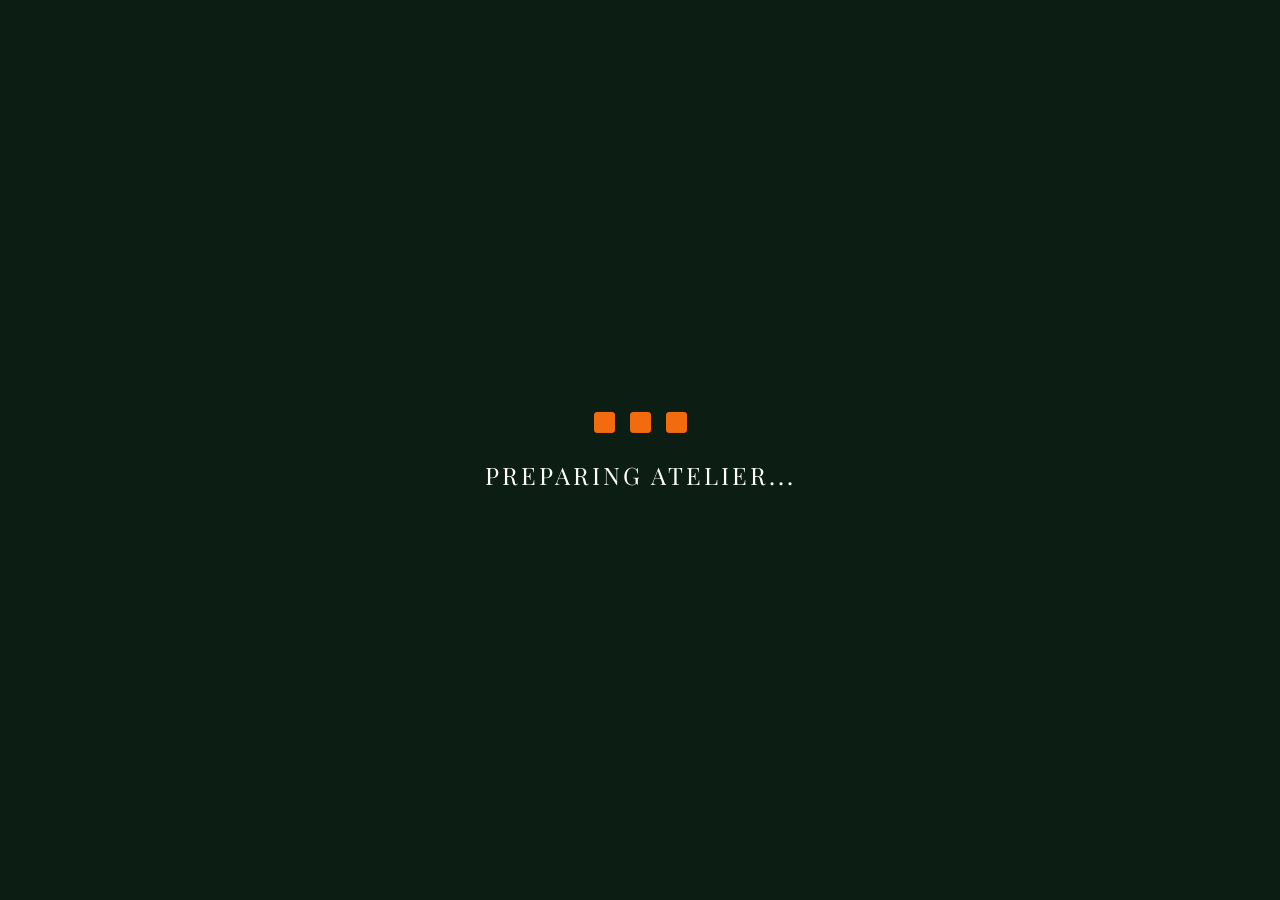
<file: register.html>
<!DOCTYPE html>
<html lang="en">

<head>
    <meta charset="UTF-8">
    <meta name="viewport" content="width=device-width, initial-scale=1.0">
    <title>Boutique Portal - Create Account</title>

     
    <link
        href="https://fonts.googleapis.com/css2?family=DM+Sans:wght@400;500;700&family=Playfair+Display:ital,wght@0,400;0,600;0,700;1,400&display=swap"
        rel="stylesheet">

     
    <link rel="stylesheet" href="https://cdnjs.cloudflare.com/ajax/libs/font-awesome/6.4.0/css/all.min.css">

    <style>
         
        :root {
            --primary-orange: #F26B0F;
             
            --primary-orange-hover: #d15a09;
            --topbar-bg: #0C1E14;
             
            --nav-bg: #FFFFFF;
            --text-dark: #1A1A1A;
            --text-gray: #666666;
            --text-light: #FFFFFF;
            --input-border: #E2E8F0;

            --font-heading: 'Playfair Display', serif;
            --font-body: 'DM Sans', sans-serif;

            --transition: all 0.3s ease-in-out;
        }

        * {
            margin: 0;
            padding: 0;
            box-sizing: border-box;
        }

        body {
            font-family: var(--font-body);
            background-color: var(--topbar-bg);
            background-image:
                radial-gradient(circle at 85% 15%, rgba(242, 107, 15, 0.05), transparent 30%),
                radial-gradient(circle at 15% 85%, rgba(242, 107, 15, 0.05), transparent 30%);
            color: var(--text-light);
            min-height: 100vh;
            display: flex;
            align-items: center;
            justify-content: center;
            padding: 20px;
            position: relative;
            overflow-x: hidden;
        }

         
        .top-bar {
            position: absolute;
            top: 40px;
            left: 5%;
            display: flex;
            align-items: center;
            gap: 20px;
            z-index: 100;
        }

        .back-link {
            color: rgba(255, 255, 255, 0.7);
            text-decoration: none;
            font-size: 15px;
            font-weight: 600;
            display: inline-flex;
            align-items: center;
            gap: 8px;
            transition: var(--transition);
            text-transform: uppercase;
            letter-spacing: 1px;
            margin-bottom: 10px;
        }

        .back-link:hover {
            color: var(--primary-orange);
        }

        .badge {
            display: inline-flex;
            align-items: center;
            gap: 8px;
            padding: 6px 16px;
            border: 1px solid var(--primary-orange);
            border-radius: 30px;
            color: var(--primary-orange);
            font-size: 12px;
            font-weight: 700;
            text-transform: uppercase;
            letter-spacing: 1px;
            background: rgba(242, 107, 15, 0.1);
        }

         
        .container {
            display: flex;
            width: 100%;
            max-width: 1200px;
            gap: 60px;
            align-items: center;
            justify-content: space-between;
            margin-top: 40px;
        }

         
        .left-panel {
            flex: 1.2;
            visibility: hidden;
            order: 1;
             
        }

        .main-title {
            font-family: var(--font-heading);
            font-size: 64px;
            font-weight: 700;
            line-height: 1.1;
            margin-bottom: 20px;
            color: var(--text-light);
            letter-spacing: -1px;
        }

        .main-title span {
            color: var(--primary-orange);
            font-style: italic;
        }

        .description {
            color: rgba(255, 255, 255, 0.7);
            font-size: 18px;
            line-height: 1.6;
            margin-bottom: 40px;
            max-width: 90%;
        }

        .image-wrapper {
            margin-bottom: 40px;
            border-radius: 12px;
            overflow: hidden;
            box-shadow: 0 20px 40px rgba(0, 0, 0, 0.5);
            animation: floatImage 6s ease-in-out infinite;
        }

        @keyframes floatImage {
            0% {
                transform: translateY(0px);
            }

            50% {
                transform: translateY(-10px);
            }

            100% {
                transform: translateY(0px);
            }
        }

        .image-wrapper img {
            width: 100%;
            height: 300px;
            object-fit: cover;
            display: block;
            transition: transform 0.8s ease;
        }

        .image-wrapper:hover img {
            transform: scale(1.05);
        }

        .stats-container {
            display: flex;
            gap: 20px;
            flex-wrap: wrap;
        }

        .stat-box {
            background: rgba(255, 255, 255, 0.03);
            border: 1px solid rgba(255, 255, 255, 0.05);
            padding: 20px;
            border-radius: 12px;
            text-align: center;
            flex: 1;
            min-width: 110px;
            backdrop-filter: blur(10px);
            transition: var(--transition);
        }

        .stat-box:hover {
            transform: translateY(-5px);
            border-color: var(--primary-orange);
        }

        .stat-box h3 {
            font-family: var(--font-heading);
            color: var(--text-light);
            font-size: 32px;
            margin-bottom: 5px;
        }

        .stat-box p {
            color: var(--primary-orange);
            font-size: 12px;
            font-weight: 700;
            text-transform: uppercase;
            letter-spacing: 1px;
        }

         
        .right-panel {
            width: 100%;
            max-width: 480px;
            flex-shrink: 0;
            visibility: hidden;
            order: 2;
             
        }

        .register-card {
            background-color: var(--nav-bg);
            border-radius: 20px;
            padding: 45px 40px;
            box-shadow: 0 30px 60px rgba(0, 0, 0, 0.4);
            color: var(--text-dark);
            width: 100%;
        }

        .card-header {
            text-align: center;
            margin-bottom: 35px;
        }

        .card-header h3 {
            font-family: var(--font-heading);
            color: var(--text-dark);
            font-size: 32px;
            margin-bottom: 10px;
        }

        .card-header p {
            color: var(--text-gray);
            font-size: 15px;
        }

         
        .input-group {
            position: relative;
            margin-bottom: 20px;
        }

        .input-group i.left-icon {
            position: absolute;
            left: 18px;
            top: 17px;
            color: #A0AEC0;
            font-size: 16px;
            transition: color 0.3s;
        }

        .input-group select,
        .input-group input {
            width: 100%;
            padding: 15px 15px 15px 48px;
            border: 1px solid var(--input-border);
            border-radius: 12px;
            font-size: 15px;
            font-family: var(--font-body);
            color: var(--text-dark);
            background: #F8FAFC;
            outline: none;
            transition: var(--transition);
        }

        .input-group select {
            appearance: none;
            -webkit-appearance: none;
            background-image: url("data:image/svg+xml;charset=UTF-8,%3Csvg xmlns='http://www.w3.org/2000/svg' viewBox='0 0 24 24' fill='none' stroke='%23F26B0F' stroke-width='2' stroke-linecap='round' stroke-linejoin='round'%3E%3Cpolyline points='6 9 12 15 18 9'%3E%3C/polyline%3E%3C/svg%3E");
            background-repeat: no-repeat;
            background-position: right 15px center;
            background-size: 16px;
            cursor: pointer;
        }

        .input-group input:focus,
        .input-group select:focus {
            border-color: var(--primary-orange);
            background: #FFFFFF;
            box-shadow: 0 0 0 4px rgba(242, 107, 15, 0.1);
        }

        .input-group input:focus+i.left-icon,
        .input-group select:focus+i.left-icon {
            color: var(--primary-orange);
        }

         
        input[type="password"]::-ms-reveal,
        input[type="password"]::-ms-clear,
        input[type="password"]::-webkit-contacts-auto-fill-button,
        input[type="password"]::-webkit-credentials-auto-fill-button {
            display: none !important;
        }

        .toggle-password {
            position: absolute;
            right: 18px;
            top: 17px;
            color: #A0AEC0;
            cursor: pointer;
            font-size: 16px;
            transition: var(--transition);
        }

        .toggle-password:hover {
            color: var(--primary-orange);
        }

         
        .error-message {
            color: #E53E3E;
            font-size: 12px;
            margin-top: 6px;
            margin-left: 5px;
            display: none;
            font-weight: 600;
        }

        .input-group.error input,
        .input-group.error select {
            border-color: #E53E3E;
            background: rgba(229, 62, 62, 0.03);
            animation: errorShake 0.4s ease-in-out;
        }

        @keyframes errorShake {

            0%,
            100% {
                transform: translateX(0);
            }

            25%,
            75% {
                transform: translateX(-5px);
            }

            50% {
                transform: translateX(5px);
            }
        }

        .input-group.error .error-message {
            display: block;
        }

        .input-group.error i.left-icon {
            color: #E53E3E;
        }

         
        .submit-btn {
            width: 100%;
            padding: 16px;
            margin-top: 10px;
            background-color: var(--primary-orange);
            color: #FFFFFF;
            border: 2px solid var(--primary-orange);
            border-radius: 30px;
            font-family: var(--font-body);
            font-size: 16px;
            font-weight: 700;
            text-transform: uppercase;
            letter-spacing: 1px;
            cursor: pointer;
            transition: var(--transition);
        }

        .submit-btn:hover {
            background-color: transparent;
            color: var(--primary-orange);
        }

         
        .create-account {
            text-align: center;
            font-size: 15px;
            color: var(--text-gray);
            margin-top: 25px;
        }

        .create-account a {
            color: var(--primary-orange);
            text-decoration: none;
            font-weight: 700;
            margin-left: 5px;
            transition: var(--transition);
        }

        .create-account a:hover {
            color: var(--primary-orange-hover);
            text-decoration: underline;
        }

         
        .preloader-overlay {
            position: fixed;
            inset: 0;
            background-color: var(--topbar-bg);
            display: flex;
            justify-content: center;
            align-items: center;
            z-index: 9999;
            transition: opacity 0.8s ease, visibility 0.8s;
        }

        .preloader-content {
            text-align: center;
        }

        .bouncing-diamonds {
            display: flex;
            gap: 15px;
            justify-content: center;
            margin-bottom: 25px;
        }

        .bouncing-diamonds i {
            font-size: 24px;
            color: var(--primary-orange);
            animation: bounceDiamond 1s infinite ease-in-out alternate;
        }

        .d1 {
            animation-delay: 0s !important;
        }

        .d2 {
            animation-delay: 0.2s !important;
        }

        .d3 {
            animation-delay: 0.4s !important;
        }

        @keyframes bounceDiamond {
            0% {
                transform: translateY(0) scale(1) rotate(45deg);
            }

            100% {
                transform: translateY(-20px) scale(1.2) rotate(45deg);
            }
        }

        .preloader-text {
            font-family: var(--font-heading);
            font-size: 24px;
            letter-spacing: 3px;
            color: var(--text-light);
            text-transform: uppercase;
        }

         
        @media screen and (max-width: 992px) {
            body {
                flex-direction: column;
                justify-content: flex-start;
                padding-top: 40px;
                height: auto;
            }

            .top-bar {
                position: relative;
                top: auto;
                left: auto;
                justify-content: center;
                margin-bottom: 40px;
                width: 100%;
            }

            .container {
                flex-direction: column;
                gap: 50px;
                padding: 0;
                margin-top: 0;
            }

             
            .right-panel {
                order: 1;
                width: 100%;
                max-width: 500px;
                margin: 0 auto;
            }

            .left-panel {
                order: 2;
                text-align: center;
                max-width: 700px;
                margin: 0 auto;
            }

            .main-title {
                font-size: 56px;
            }

            .description {
                margin: 0 auto 30px;
            }

            .stats-container {
                justify-content: center;
            }
        }

        @media screen and (max-width: 768px) {
            body {
                padding: 20px 15px;
            }

            .register-card {
                padding: 40px 25px;
            }

            .main-title {
                font-size: 42px;
            }

            .image-wrapper img {
                height: 220px;
            }
        }

        .logo{
            width: 140px;
        }
    </style>
</head>

<body>

     
    <div class="preloader-overlay" id="preloader">
        <div class="preloader-content">
            <div class="bouncing-diamonds">
                <i class="fa-solid fa-square d1"></i>
                <i class="fa-solid fa-square d2"></i>
                <i class="fa-solid fa-square d3"></i>
            </div>
            <div class="preloader-text">Preparing Atelier...</div>
        </div>
    </div>

     
    <div class="top-bar">
        <a href="index.html" class="back-link"><i class="fas fa-arrow-left"></i> Back to Site</a>
        
    </div>

     
    <div class="container">

         
        <div class="left-panel">
            <h1 class="main-title">Join Our <span>Exclusive</span> Community</h1>
            <p class="description">
                Create an account to save your favorite collections, book private consultations, and manage your custom
                tailoring requests.
            </p>

            <div class="image-wrapper">
                <img src="./asset/s13.webp"
                    loading="lazy" alt="Luxury Fashion Collection">
            </div>

            <div class="stats-container">
                <div class="stat-box">
                    <h3>Members</h3>
                    <p>Exclusive Perks</p>
                </div>
                <div class="stat-box">
                    <h3>Priority</h3>
                    <p>Early Access</p>
                </div>
                <div class="stat-box">
                    <h3>Bespoke</h3>
                    <p>Tailored Fit</p>
                </div>
            </div>
        </div>

         
        <div class="right-panel">
            <div class="register-card">

                <div class="card-header">
                    <a href="index.html"><img src="./asset/stackly-logo (1).webp" alt="logo" class="logo"></a>
                    <h3>Create Account</h3>
                    <p>Begin your personal style journey.</p>
                </div>

                 
                <form id="luxuryRegisterForm" novalidate>

                     
                    <div class="input-group" id="roleGroup">
                        <i class="fa-regular fa-user left-icon"></i>
                        <select id="role">
                            <option value="" disabled selected>Select Account Type</option>
                            <option value="boutique">Boutique Admin</option>
                            <option value="customer">Customer</option>
                        </select>
                        <div class="error-message">Please select an account type.</div>
                    </div>

                     
                    <div class="input-group" id="nameGroup">
                        <i class="far fa-address-card left-icon"></i>
                        <input type="text" id="fullname" placeholder="Full Name" autocomplete="off">
                        <div class="error-message">Please enter a valid name (Letters only).</div>
                    </div>

                     
                    <div class="input-group" id="emailGroup">
                        <i class="far fa-envelope left-icon"></i>
                        <input type="email" id="email" placeholder="Email Address" autocomplete="off">
                        <div class="error-message">Please enter a valid email address.</div>
                    </div>

                     
                    <div class="input-group" id="passwordGroup">
                        <i class="fas fa-lock left-icon"></i>
                        <input type="password" id="password" placeholder="Create Password">
                        <i class="far fa-eye toggle-password" id="togglePassword1"></i>
                        <div class="error-message">Password must be at least 6 characters.</div>
                    </div>

                     
                    <div class="input-group" id="confirmPasswordGroup">
                        <i class="fas fa-check-circle left-icon"></i>
                        <input type="password" id="confirmPassword" placeholder="Confirm Password">
                        <i class="far fa-eye toggle-password" id="togglePassword2"></i>
                        <div class="error-message">Passwords do not match.</div>
                    </div>

                    <button type="submit" class="submit-btn">Create Account</button>

                </form>

                <div class="create-account">
                    Already have an account? <a href="login.html">Sign In</a>
                </div>

            </div>
        </div>
    </div>

     
    <script src="https://cdnjs.cloudflare.com/ajax/libs/gsap/3.12.2/gsap.min.js"></script>

    <script>
        document.addEventListener("DOMContentLoaded", () => {

 
            const preloader = document.getElementById('preloader');

            setTimeout(() => {
                preloader.style.opacity = '0';
                preloader.style.visibility = 'hidden';

                const tl = gsap.timeline();

 
                if (window.innerWidth <= 992) {
                    tl.fromTo(".right-panel",
                        { y: 50, autoAlpha: 0 },
                        { y: 0, autoAlpha: 1, duration: 1, ease: "power3.out" }
                    )
                        .fromTo(".left-panel",
                            { y: 50, autoAlpha: 0 },
                            { y: 0, autoAlpha: 1, duration: 1, ease: "power3.out" },
                            "-=0.6"
                        );
                } else {
                    tl.fromTo(".left-panel",
                        { y: 50, autoAlpha: 0 },
                        { y: 0, autoAlpha: 1, duration: 1, ease: "power3.out" }
                    )
                        .fromTo(".right-panel",
                            { y: 50, autoAlpha: 0 },
                            { y: 0, autoAlpha: 1, duration: 1, ease: "power3.out" },
                            "-=0.6"
                        );
                }
            }, 1500);

 
            function setupPasswordToggle(toggleId, inputId) {
                const toggle = document.getElementById(toggleId);
                const input = document.getElementById(inputId);

                toggle.addEventListener("click", function () {
                    const type = input.getAttribute("type") === "password" ? "text" : "password";
                    input.setAttribute("type", type);
                    this.classList.toggle("fa-eye");
                    this.classList.toggle("fa-eye-slash");
                });
            }

            setupPasswordToggle("togglePassword1", "password");
            setupPasswordToggle("togglePassword2", "confirmPassword");

 
            const registerForm = document.getElementById("luxuryRegisterForm");

            const roleInput = document.getElementById("role");
            const nameInput = document.getElementById("fullname");
            const emailInput = document.getElementById("email");
            const passwordInput = document.getElementById("password");
            const confirmInput = document.getElementById("confirmPassword");

            const roleGroup = document.getElementById("roleGroup");
            const nameGroup = document.getElementById("nameGroup");
            const emailGroup = document.getElementById("emailGroup");
            const passwordGroup = document.getElementById("passwordGroup");
            const confirmGroup = document.getElementById("confirmPasswordGroup");

 
            nameInput.addEventListener('input', function () {
                this.value = this.value.replace(/[0-9]/g, '');
                nameGroup.classList.remove("error");
            });

 
            roleInput.addEventListener("change", () => roleGroup.classList.remove("error"));
            emailInput.addEventListener("input", () => emailGroup.classList.remove("error"));
            passwordInput.addEventListener("input", () => passwordGroup.classList.remove("error"));
            confirmInput.addEventListener("input", () => confirmGroup.classList.remove("error"));

 
            registerForm.addEventListener("submit", (e) => {
                e.preventDefault();
                let isValid = true;

 
                if (roleInput.value === "") {
                    roleGroup.classList.add("error");
                    isValid = false;
                }

 
                if (nameInput.value.trim() === "") {
                    nameGroup.classList.add("error");
                    isValid = false;
                }

 
                const emailRegex = /^[a-zA-Z0-9._%+-]+@[a-zA-Z0-9.-]+\.[a-zA-Z]{2,}$/;
                if (!emailRegex.test(emailInput.value.trim())) {
                    emailGroup.classList.add("error");
                    isValid = false;
                }

 
                if (passwordInput.value.trim().length < 6) {
                    passwordGroup.classList.add("error");
                    isValid = false;
                }

 
                if (passwordInput.value.trim() !== confirmInput.value.trim() || confirmInput.value.trim() === "") {
                    confirmGroup.classList.add("error");
                    isValid = false;
                }

 
 
                if (isValid) {
                    const submitBtn = registerForm.querySelector('.submit-btn');

 
                    submitBtn.innerHTML = "Account Created Successfully ✓";
                    submitBtn.style.backgroundColor = "#28a745";  
                    submitBtn.style.borderColor = "#28a745";
                    submitBtn.style.color = "#FFFFFF";

 
                    setTimeout(() => {
                        window.location.href = "login.html";
                    }, 1500);
                }
            });

        });
    </script>
</body>

</html>
</file>
<file: customer_dashboard.css>
:root {
  --primary-orange: #f26b0f;
  --topbar-bg: #0c1e14;
  --sidebar-bg: #08140d;
  --nav-bg: #ffffff;
  --bg-light: #f9f9f6;
  --text-dark: #1a1a1a;
  --text-gray: #666666;
  --text-light: #ffffff;

  --font-heading: "Playfair Display", serif;
  --font-body: "DM Sans", sans-serif;

  --transition: all 0.3s ease-in-out;
}

* {
  margin: 0;
  padding: 0;
  box-sizing: border-box;
}

html,
body {
  width: 100%;
  overflow-x: hidden;
  font-family: var(--font-body);
  background-color: var(--bg-light);
  color: var(--text-dark);
  display: flex;
  min-height: 100vh;
}

.sidebar-overlay {
  position: fixed;
  inset: 0;
  background: rgba(0, 0, 0, 0.6);
  backdrop-filter: blur(4px);
  z-index: 999;
  opacity: 0;
  visibility: hidden;
  transition: var(--transition);
}

.sidebar-overlay.show {
  opacity: 1;
  visibility: visible;
}

.sidebar {
  width: 280px;
  background-color: var(--sidebar-bg);
  color: var(--text-light);
  display: flex;
  flex-direction: column;
  position: fixed;
  height: 100vh;
  left: 0;
  top: 0;
  z-index: 1000;
  box-shadow: 4px 0 20px rgba(0, 0, 0, 0.1);
  transition: transform 0.4s cubic-bezier(0.25, 1, 0.5, 1);
}

.logo-container {
  padding: 30px 20px;
  border-bottom: 1px solid rgba(255, 255, 255, 0.05);
}

.logo-container h1 {
  font-family: var(--font-heading);
  font-size: 28px;
  color: var(--text-light);
  margin-bottom: 5px;
}

.logo-container p {
  font-size: 11px;
  color: var(--primary-orange);
  text-transform: uppercase;
  letter-spacing: 2px;
  font-weight: 700;
}

.nav-sections {
  padding: 20px 10px;
  flex: 1;
  overflow-y: auto;
}

.nav-item {
  display: flex;
  align-items: center;
  gap: 15px;
  padding: 14px 18px;
  color: rgba(255, 255, 255, 0.6);
  text-decoration: none;
  font-size: 14px;
  font-weight: 500;
  border-radius: 8px;
  margin-bottom: 8px;
  cursor: pointer;
  transition: var(--transition);
}

.nav-item i {
  font-size: 16px;
  width: 20px;
  text-align: center;
}

.nav-item:hover,
.nav-item.active {
  background-color: rgba(242, 107, 15, 0.1);
  color: var(--primary-orange);
}

.nav-item.active {
  border-right: 4px solid var(--primary-orange);
  border-radius: 8px 0 0 8px;
  color: #ffffff;
}

.sidebar-profile {
  padding: 15px 20px;
  background-color: var(--topbar-bg);
  border-top: 1px solid rgba(255, 255, 255, 0.05);
  display: flex;
  align-items: center;
  gap: 12px;
}

.profile-avatar {
  width: 36px;
  height: 36px;
  border-radius: 50%;
  background-color: var(--primary-orange);
  display: flex;
  align-items: center;
  justify-content: center;
  font-size: 16px;
  color: #fff;
  flex-shrink: 0;
}

.profile-info {
  display: flex;
  flex-direction: column;
  overflow: hidden;
}

.profile-name {
  font-size: 13px;
  font-weight: 700;
  color: #ffffff;
}
.profile-email {
  font-size: 11px;
  color: rgba(255, 255, 255, 0.5);
  white-space: nowrap;
  overflow: hidden;
  text-overflow: ellipsis;
}

.main-content {
  margin-left: 280px;
  width: calc(100% - 280px);
  min-height: 100vh;
  display: flex;
  flex-direction: column;
  transition:
    margin-left 0.4s ease,
    width 0.4s ease;
}

.topbar {
  background-color: var(--nav-bg);
  height: 80px;
  padding: 0 30px;
  display: flex;
  align-items: center;
  justify-content: space-between;
  box-shadow: 0 4px 15px rgba(0, 0, 0, 0.03);
  position: sticky;
  top: 0;
  z-index: 99;
}

.topbar-left {
  display: flex;
  align-items: center;
  gap: 15px;
}

.menu-toggle {
  display: none;
  font-size: 22px;
  cursor: pointer;
  color: var(--text-dark);
  padding: 5px;
}

.page-title {
  font-family: var(--font-heading);
  font-size: 24px;
  color: var(--text-dark);
}

.topbar-actions {
  display: flex;
  gap: 10px;
  align-items: center;
}

.header-btn {
  display: inline-flex;
  align-items: center;
  justify-content: center;
  gap: 8px;
  padding: 10px 18px;
  font-family: var(--font-body);
  font-size: 13px;
  font-weight: 600;
  border-radius: 30px;
  cursor: pointer;
  text-decoration: none;
  transition: var(--transition);
}

.btn-home {
  background-color: transparent;
  color: var(--text-dark);
  border: 1px solid #e2e8f0;
}
.btn-home:hover {
  border-color: var(--primary-orange);
  color: var(--primary-orange);
}
.btn-logout {
  background-color: rgba(229, 62, 62, 0.1);
  color: #e53e3e;
  border: 1px solid transparent;
}
.btn-logout:hover {
  background-color: #e53e3e;
  color: #ffffff;
}

.dashboard-body {
  padding: 30px;
  flex: 1;
  width: 100%;
  box-sizing: border-box;
}

.content-tab {
  display: none;
}
.content-tab.active-tab {
  display: block;
}

.overview-grid {
  display: grid;
  grid-template-columns: repeat(3, 1fr);
  gap: 20px;
  width: 100%;
}

.dash-widget,
.gs-card {
  background-color: var(--nav-bg);
  border-radius: 12px;
  padding: 25px;
  box-shadow: 0 10px 30px rgba(0, 0, 0, 0.04);
  border: 1px solid rgba(0, 0, 0, 0.02);
  display: flex;
  flex-direction: column;
}

.widget-header {
  display: flex;
  justify-content: space-between;
  align-items: center;
  margin-bottom: 20px;
}
.widget-header h3 {
  font-family: var(--font-heading);
  font-size: 20px;
  color: var(--text-dark);
}
.view-all {
  font-size: 13px;
  color: var(--primary-orange);
  text-decoration: none;
  font-weight: 600;
}

.kpi-widget {
  grid-column: span 3;
  flex-direction: row;
  gap: 20px;
  background: transparent;
  box-shadow: none;
  padding: 0;
  border: none;
}
.cust-order-widget {
  grid-column: span 2;
}
.cust-appt-widget {
  grid-column: span 1;
}
.cust-feature {
  grid-column: span 1;
  padding: 0;
  position: relative;
  overflow: hidden;
  min-height: 250px;
}
.cust-wishlist-widget {
  grid-column: span 1;
}
.cust-profile-widget {
  grid-column: span 1;
}

.kpi-box {
  flex: 1;
  background-color: var(--nav-bg);
  padding: 20px;
  border-radius: 12px;
  box-shadow: 0 10px 30px rgba(0, 0, 0, 0.04);
  display: flex;
  align-items: center;
  gap: 15px;
}
.kpi-icon {
  width: 50px;
  height: 50px;
  border-radius: 10px;
  background-color: rgba(242, 107, 15, 0.1);
  color: var(--primary-orange);
  display: flex;
  align-items: center;
  justify-content: center;
  font-size: 20px;
  flex-shrink: 0;
}
.kpi-info p {
  font-size: 13px;
  color: var(--text-gray);
  margin-bottom: 3px;
}
.kpi-info h3 {
  font-family: var(--font-heading);
  font-size: 24px;
  color: var(--text-dark);
  margin-bottom: 3px;
}
.trend {
  font-size: 12px;
  font-weight: 600;
  color: var(--text-gray);
}
.trend.positive {
  color: #38a169;
}

.order-item-desc {
  display: flex;
  align-items: center;
  gap: 15px;
  margin-bottom: 20px;
}
.item-img {
  width: 50px;
  height: 50px;
  background: rgba(242, 107, 15, 0.1);
  color: var(--primary-orange);
  display: flex;
  align-items: center;
  justify-content: center;
  border-radius: 8px;
  font-size: 20px;
}
.item-text h4 {
  font-family: var(--font-heading);
  font-size: 18px;
  color: var(--text-dark);
  margin-bottom: 3px;
}
.item-text p {
  font-size: 13px;
  color: var(--text-gray);
}
.progress-bar-wrap {
  margin-bottom: 15px;
}
.progress-bar-wrap .progress-bar {
  width: 100%;
  height: 8px;
  background: #e2e8f0;
  border-radius: 10px;
  overflow: hidden;
}
.progress-bar-wrap .progress {
  height: 100%;
  background: var(--primary-orange);
  border-radius: 10px;
}
.order-status-text {
  display: flex;
  justify-content: space-between;
  font-size: 13px;
  color: var(--text-gray);
}
.order-status-text .highlight {
  color: var(--primary-orange);
  font-weight: 700;
}
.order-status-text strong {
  color: var(--text-dark);
}

.appt-card {
  display: flex;
  align-items: center;
  gap: 15px;
  background: #f8fafc;
  padding: 15px;
  border-radius: 12px;
  border-left: 4px solid var(--primary-orange);
}
.appt-date {
  background: #ffffff;
  padding: 10px;
  border-radius: 8px;
  text-align: center;
  min-width: 60px;
  box-shadow: 0 4px 10px rgba(0, 0, 0, 0.05);
}
.appt-date .month {
  display: block;
  font-size: 11px;
  font-weight: 700;
  color: var(--primary-orange);
  text-transform: uppercase;
}
.appt-date .day {
  display: block;
  font-family: var(--font-heading);
  font-size: 24px;
  color: var(--text-dark);
  line-height: 1;
  margin-top: 3px;
}
.appt-details h4 {
  font-family: var(--font-body);
  font-size: 15px;
  margin-bottom: 5px;
  color: var(--text-dark);
}
.appt-details p {
  font-size: 13px;
  color: var(--text-gray);
  margin: 0;
}
.btn-outline-small {
  background: transparent;
  border: 1px solid var(--primary-orange);
  color: var(--primary-orange);
  padding: 10px 15px;
  border-radius: 8px;
  font-size: 13px;
  font-weight: 600;
  cursor: pointer;
  transition: all 0.3s;
  display: block;
  text-align: center;
}
.btn-outline-small:hover {
  background: var(--primary-orange);
  color: #fff;
}

.feature-widget img {
  width: 100%;
  height: 100%;
  object-fit: cover;
  position: absolute;
  top: 0;
  left: 0;
  transition: transform 0.5s ease;
}
.feature-widget:hover img {
  transform: scale(1.05);
}
.feature-overlay {
  position: absolute;
  inset: 0;
  background: linear-gradient(
    to top,
    rgba(8, 8, 8, 0.9) 0%,
    rgba(8, 8, 8, 0.2) 100%
  );
  padding: 25px;
  display: flex;
  flex-direction: column;
  justify-content: flex-end;
  color: #fff;
  z-index: 2;
}
.feature-overlay .badge {
  background: var(--primary-orange);
  padding: 4px 10px;
  border-radius: 20px;
  font-size: 11px;
  font-weight: 700;
  text-transform: uppercase;
  width: max-content;
  margin-bottom: 10px;
}
.feature-overlay h3 {
  font-family: var(--font-heading);
  font-size: 22px;
  margin-bottom: 5px;
}
.feature-overlay p {
  font-size: 13px;
  color: #ccc;
}

.wishlist-gallery {
  display: flex;
  gap: 10px;
  margin-top: 10px;
}
.wl-item {
  flex: 1;
  aspect-ratio: 1;
  border-radius: 8px;
  overflow: hidden;
}
.wl-item img {
  width: 100%;
  height: 100%;
  object-fit: cover;
  transition: transform 0.3s;
  cursor: pointer;
}
.wl-item:hover img {
  transform: scale(1.1);
}

.profile-completeness {
  display: flex;
  align-items: center;
  gap: 20px;
  margin-top: 10px;
}
.completeness-circle {
  width: 70px;
  height: 70px;
  border-radius: 50%;
  background: conic-gradient(var(--primary-orange) 85%, #e2e8f0 0);
  display: flex;
  align-items: center;
  justify-content: center;
  position: relative;
  flex-shrink: 0;
}
.completeness-circle::after {
  content: "";
  position: absolute;
  width: 56px;
  height: 56px;
  background: var(--nav-bg);
  border-radius: 50%;
}
.completeness-circle span {
  position: relative;
  z-index: 1;
  font-weight: 700;
  font-size: 14px;
  color: var(--text-dark);
}
.completeness-text h4 {
  font-size: 15px;
  margin-bottom: 5px;
  color: var(--text-dark);
}
.completeness-text p {
  font-size: 12px;
  color: var(--text-gray);
  margin-bottom: 12px;
  line-height: 1.4;
}

@media (max-width: 992px) {
  .sidebar {
    transform: translateX(-100%);
  }
  .sidebar.mobile-open {
    transform: translateX(0);
  }

  .main-content {
    margin-left: 0 !important;
    width: 100% !important;
  }
  .menu-toggle {
    display: block;
  }

  .overview-grid {
    grid-template-columns: repeat(2, 1fr);
    gap: 20px;
  }

  .kpi-widget {
    grid-column: span 2;
    flex-wrap: wrap;
    gap: 15px;
  }
  .kpi-box {
    flex: 1 1 calc(50% - 15px);
    min-width: 220px;
    box-sizing: border-box;
  }

  .cust-order-widget {
    grid-column: span 2;
  }
  .cust-feature {
    grid-column: span 2;
    min-height: 250px;
  }
}

@media (max-width: 768px) {
  .topbar {
    padding: 0 15px;
    height: 70px;
  }
  .page-title {
    font-size: 18px;
    max-width: 150px;
  }

  .header-btn span {
    display: none;
  }
  .header-btn {
    width: 40px;
    height: 40px;
    padding: 0;
    display: inline-flex;
    align-items: center;
    justify-content: center;
    border-radius: 50%;
  }
  .header-btn i {
    margin: 0;
    font-size: 16px;
  }

  .dashboard-body {
    padding: 15px;
  }

  .overview-grid {
    grid-template-columns: 1fr;
    gap: 15px;
  }

  .kpi-widget {
    grid-column: span 1;
    flex-direction: column;
    flex-wrap: nowrap;
    gap: 15px;
  }
  .kpi-box {
    width: 100%;
    flex: 1 1 auto;
    box-sizing: border-box;
    justify-content: flex-start;
  }

  .cust-order-widget,
  .cust-appt-widget,
  .cust-feature,
  .cust-wishlist-widget,
  .cust-profile-widget {
    grid-column: span 1;
  }

  .dash-widget,
  .gs-card {
    padding: 20px;
  }

  .profile-completeness {
    flex-direction: column;
    text-align: center;
  }
  .order-status-text {
    flex-direction: column;
    gap: 5px;
  }
}

.cust-orders-grid {
  display: grid;
  grid-template-columns: repeat(3, 1fr);
  gap: 20px;
  width: 100%;
}

.cust-tracker-widget {
  grid-column: span 2;
}
.cust-order-feature {
  grid-column: span 1;
  padding: 0;
  position: relative;
  overflow: hidden;
  min-height: 280px;
}
.cust-history-widget {
  grid-column: span 2;
}
.cust-invoices-widget {
  grid-column: span 1;
}
.cust-support-widget {
  grid-column: span 1;
}

.tracker-product {
  display: flex;
  align-items: center;
  gap: 15px;
  margin-bottom: 30px;
  padding-bottom: 15px;
  border-bottom: 1px dashed #e2e8f0;
}
.tracker-product img {
  width: 50px;
  height: 50px;
  border-radius: 8px;
  object-fit: cover;
}
.tracker-prod-info h4 {
  font-family: var(--font-heading);
  font-size: 18px;
  margin-bottom: 3px;
  color: var(--text-dark);
}
.tracker-prod-info p {
  font-size: 13px;
  color: var(--text-gray);
  margin: 0;
}

.tracker-steps {
  display: flex;
  justify-content: space-between;
  position: relative;
  text-align: center;
}
.tracker-steps::before {
  content: "";
  position: absolute;
  top: 15px;
  left: 10%;
  width: 80%;
  height: 2px;
  background: #e2e8f0;
  z-index: 1;
}
.step {
  position: relative;
  z-index: 2;
  flex: 1;
}
.step-icon {
  width: 32px;
  height: 32px;
  border-radius: 50%;
  background: #e2e8f0;
  color: #a0aec0;
  display: flex;
  align-items: center;
  justify-content: center;
  margin: 0 auto 10px;
  font-size: 14px;
  border: 4px solid var(--nav-bg);
  transition: var(--transition);
}
.step p {
  font-size: 12px;
  font-weight: 600;
  color: var(--text-gray);
  margin: 0;
}

.step.completed .step-icon {
  background: #38a169;
  color: #fff;
}
.step.completed p {
  color: #38a169;
}
.step.active .step-icon {
  background: var(--primary-orange);
  color: #fff;
  box-shadow: 0 0 0 4px rgba(242, 107, 15, 0.2);
}
.step.active p {
  color: var(--primary-orange);
  font-weight: 700;
}

.invoice-list {
  display: flex;
  flex-direction: column;
  gap: 15px;
}
.invoice-item {
  display: flex;
  align-items: center;
  gap: 15px;
  padding: 12px;
  background: #f8fafc;
  border-radius: 8px;
  transition: transform 0.2s;
  border: 1px solid transparent;
}
.invoice-item:hover {
  transform: translateY(-2px);
  border-color: var(--primary-orange);
}
.inv-icon {
  width: 35px;
  height: 35px;
  background: rgba(242, 107, 15, 0.1);
  color: var(--primary-orange);
  display: flex;
  align-items: center;
  justify-content: center;
  border-radius: 6px;
  font-size: 16px;
}
.inv-info {
  flex: 1;
}
.inv-info h4 {
  font-family: var(--font-body);
  font-size: 13px;
  margin-bottom: 3px;
  color: var(--text-dark);
}
.inv-info p {
  font-size: 11px;
  color: var(--text-gray);
  margin: 0;
}
.dl-btn {
  background: none;
  border: none;
  color: var(--text-gray);
  font-size: 16px;
  cursor: pointer;
  transition: color 0.2s;
}
.dl-btn:hover {
  color: var(--primary-orange);
}

.support-content p {
  font-size: 13px;
  color: var(--text-gray);
  line-height: 1.6;
  margin-bottom: 15px;
}
.support-actions {
  display: flex;
  flex-direction: column;
  gap: 10px;
}

.btn-outline-small {
  background: transparent;
  border: 1px solid var(--primary-orange);
  color: var(--primary-orange);
  padding: 10px 15px;
  border-radius: 8px;
  font-size: 13px;
  font-weight: 600;
  cursor: pointer;
  transition: all 0.3s;
  display: block;
  text-align: center;
}
.btn-outline-small:hover {
  background: var(--primary-orange);
  color: #fff;
}

.table-responsive {
  width: 100%;
  overflow-x: auto;
  -webkit-overflow-scrolling: touch;
}
.recent-table {
  width: 100%;
  border-collapse: collapse;
  min-width: 500px;
  margin-top: 10px;
}
.recent-table th {
  text-align: left;
  padding: 12px 10px;
  font-size: 12px;
  color: var(--text-gray);
  text-transform: uppercase;
  border-bottom: 2px solid #f0f0f0;
}
.recent-table td {
  padding: 15px 10px;
  vertical-align: middle;
  border-bottom: 1px solid #f0f0f0;
  font-size: 13px;
  color: var(--text-dark);
  font-weight: 500;
}
.recent-table tr:last-child td {
  border-bottom: none;
}

.order-id {
  font-weight: 700 !important;
  color: var(--primary-orange) !important;
}

.status {
  padding: 6px 14px;
  border-radius: 20px;
  font-size: 12px;
  font-weight: 700;
  display: inline-block;
}
.status.pending {
  background: #fefcbf;
  color: #b7791f;
}
.status.processing {
  background: #ebf8ff;
  color: #2b6cb0;
}
.status.completed {
  background: #c6f6d5;
  color: #2f855a;
}

@media (max-width: 992px) {
  .cust-orders-grid {
    grid-template-columns: repeat(2, 1fr);
    gap: 20px;
  }
  .cust-tracker-widget {
    grid-column: span 2;
  }
  .cust-order-feature {
    grid-column: span 2;
    min-height: 250px;
  }
  .cust-history-widget {
    grid-column: span 2;
  }
}

@media (max-width: 768px) {
  .cust-orders-grid {
    grid-template-columns: 1fr;
    gap: 15px;
  }

  .cust-tracker-widget,
  .cust-order-feature,
  .cust-history-widget,
  .cust-invoices-widget,
  .cust-support-widget {
    grid-column: span 1;
    overflow-x: scroll;
  }

  .tracker-steps {
    overflow-x: auto;
    padding-bottom: 10px;
    justify-content: flex-start;
  }
  .tracker-steps::before {
    width: 250px;
    left: 25px;
  }
  .step {
    min-width: 70px;
  }

  .table-responsive {
    overflow-x: auto;
    -webkit-overflow-scrolling: touch;
  }
  .recent-table {
    min-width: 500px;
  }
}

.cust-wishlist-grid {
  display: grid;
  grid-template-columns: repeat(3, 1fr);
  gap: 20px;
  width: 100%;
}

.wishlist-items-widget {
  grid-column: span 2;
}
.wish-feature {
  grid-column: span 1;
  padding: 0;
  position: relative;
  overflow: hidden;
  min-height: 300px;
}
.wish-alerts-widget {
  grid-column: span 1;
}
.wish-stock-widget {
  grid-column: span 1;
}
.wish-consult-widget {
  grid-column: span 1;
}

.wishlist-product-grid {
  display: grid;
  grid-template-columns: repeat(auto-fit, minmax(180px, 1fr));
  gap: 20px;
}
.wishlist-card {
  background: #f9f9f6;
  border-radius: 10px;
  overflow: hidden;
  transition: transform 0.3s;
  border: 1px solid #f0f0f0;
}
.wishlist-card:hover {
  transform: translateY(-5px);
  box-shadow: 0 5px 15px rgba(0, 0, 0, 0.05);
}
.wish-img {
  width: 100%;
  height: 180px;
  position: relative;
}
.wish-img img {
  width: 100%;
  height: 100%;
  object-fit: cover;
}
.remove-wish {
  position: absolute;
  top: 10px;
  right: 10px;
  width: 28px;
  height: 28px;
  background: #fff;
  border: none;
  border-radius: 50%;
  color: #e53e3e;
  cursor: pointer;
  box-shadow: 0 2px 5px rgba(0, 0, 0, 0.1);
  display: flex;
  align-items: center;
  justify-content: center;
}
.wish-details {
  padding: 15px;
  text-align: center;
}
.wish-details h4 {
  font-family: var(--font-body);
  font-size: 14px;
  margin-bottom: 5px;
  color: var(--text-dark);
  white-space: nowrap;
  overflow: hidden;
  text-overflow: ellipsis;
}
.wish-details p {
  font-size: 15px;
  font-weight: 700;
  color: var(--primary-orange);
  margin-bottom: 12px;
}
.btn-cart {
  width: 100%;
  padding: 8px !important;
  font-size: 12px !important;
}

@media (max-width: 992px) {
  .cust-wishlist-grid {
    grid-template-columns: repeat(2, 1fr);
    gap: 20px;
  }
  .wishlist-items-widget {
    grid-column: span 2;
  }
  .wish-feature {
    grid-column: span 2;
    min-height: 250px;
  }
}

@media (max-width: 768px) {
  .cust-wishlist-grid {
    grid-template-columns: 1fr;
    gap: 15px;
  }
  .wishlist-items-widget,
  .wish-feature,
  .wish-alerts-widget,
  .wish-stock-widget,
  .wish-consult-widget {
    grid-column: span 1;
    overflow-x: scroll;
  }
}

.cust-style-grid {
  display: grid;
  grid-template-columns: repeat(3, 1fr);
  gap: 20px;
  width: 100%;
}

.style-color-widget {
  grid-column: span 1;
}
.style-feature {
  grid-column: span 1;
  padding: 0;
  position: relative;
  overflow: hidden;
  min-height: 280px;
}
.style-brands-widget {
  grid-column: span 1;
}
.style-fabric-widget {
  grid-column: span 2;
}
.style-update-widget {
  grid-column: span 1;
}

.color-palette {
  display: flex;
  gap: 12px;
  margin-bottom: 15px;
  flex-wrap: wrap;
}
.color-swatch {
  width: 40px;
  height: 40px;
  border-radius: 50%;
  border: 2px solid #fff;
  box-shadow: 0 3px 6px rgba(0, 0, 0, 0.15);
  cursor: pointer;
  transition: transform 0.2s;
}
.color-swatch:hover {
  transform: scale(1.15);
}
.color-note {
  font-size: 13px;
  color: var(--text-gray);
  line-height: 1.5;
  margin: 0;
}

.brand-tags {
  display: flex;
  flex-wrap: wrap;
  gap: 10px;
}
.brand-tag {
  padding: 6px 14px;
  background: #f8fafc;
  border: 1px solid #e2e8f0;
  border-radius: 20px;
  font-size: 12px;
  font-weight: 600;
  color: var(--text-dark);
  transition: all 0.2s;
  cursor: pointer;
}
.brand-tag:hover {
  border-color: var(--primary-orange);
  color: var(--primary-orange);
  background: rgba(242, 107, 15, 0.05);
}

.fabric-list {
  display: flex;
  flex-direction: column;
  gap: 15px;
}
.fabric-item {
  display: flex;
  align-items: center;
  gap: 15px;
  padding: 15px;
  border-radius: 8px;
}
.fabric-item.loves {
  background: rgba(56, 161, 105, 0.05);
  border-left: 3px solid #38a169;
}
.fabric-item.loves i {
  color: #38a169;
  font-size: 20px;
}
.fabric-item.avoids {
  background: rgba(229, 62, 62, 0.05);
  border-left: 3px solid #e53e3e;
}
.fabric-item.avoids i {
  color: #e53e3e;
  font-size: 20px;
}
.fab-info h4 {
  font-family: var(--font-body);
  font-size: 14px;
  margin-bottom: 4px;
  color: var(--text-dark);
}
.fab-info p {
  font-size: 13px;
  color: var(--text-gray);
  margin: 0;
}

@media (max-width: 992px) {
  .cust-style-grid {
    grid-template-columns: repeat(2, 1fr);
    gap: 20px;
  }
  .style-feature {
    grid-column: span 2;
    min-height: 250px;
  }
  .style-fabric-widget {
    grid-column: span 2;
  }
}

@media (max-width: 768px) {
  .cust-style-grid {
    grid-template-columns: 1fr;
    gap: 15px;
  }
  .style-color-widget,
  .style-feature,
  .style-brands-widget,
  .style-fabric-widget,
  .style-update-widget {
    grid-column: span 1;
  }
}

.cust-profile-settings-grid {
  display: grid;
  grid-template-columns: repeat(3, 1fr);
  gap: 20px;
  width: 100%;
}

.profile-info-widget {
  grid-column: span 2;
}
.profile-vip-feature {
  grid-column: span 1;
  padding: 0;
  position: relative;
  overflow: hidden;
  min-height: 250px;
}
.profile-address-widget {
  grid-column: span 1;
}
.profile-payment-widget {
  grid-column: span 2;
}
.profile-notif-widget {
  grid-column: span 2;
}
.profile-security-widget {
  grid-column: span 1;
}

.profile-card-details {
  display: flex;
  align-items: center;
  gap: 25px;
  margin-top: 10px;
}
.profile-avatar-large {
  width: 100px;
  height: 100px;
  border-radius: 50%;
  overflow: hidden;
  border: 4px solid rgba(242, 107, 15, 0.2);
}
.profile-avatar-large img {
  width: 100%;
  height: 100%;
  object-fit: cover;
}
.profile-text-details h4 {
  font-family: var(--font-heading);
  font-size: 26px;
  color: var(--text-dark);
  margin-bottom: 5px;
}
.profile-text-details p {
  font-size: 14px;
  color: var(--text-gray);
  margin-bottom: 5px;
  display: flex;
  align-items: center;
  gap: 8px;
}
.profile-text-details i {
  color: var(--primary-orange);
}
.member-since {
  display: inline-block;
  margin-top: 10px;
  padding: 4px 12px;
  background: #e2e8f0;
  border-radius: 20px;
  font-size: 11px;
  font-weight: 700;
  color: var(--text-gray);
}

.address-box {
  padding: 15px;
  background: #f8fafc;
  border-radius: 8px;
  border: 1px solid #e2e8f0;
}
.address-header {
  margin-bottom: 10px;
}
.address-type {
  font-weight: 700;
  font-size: 13px;
  color: var(--primary-orange);
  display: flex;
  align-items: center;
  gap: 6px;
}
.address-box p {
  font-size: 13px;
  color: var(--text-dark);
  line-height: 1.6;
  margin: 0;
}

.payment-list {
  display: flex;
  flex-direction: column;
  gap: 15px;
}
.payment-item {
  display: flex;
  align-items: center;
  gap: 15px;
  padding: 15px;
  border: 1px solid #e2e8f0;
  border-radius: 8px;
}
.pay-icon {
  width: 40px;
  height: 30px;
  background: #f0f0f0;
  display: flex;
  align-items: center;
  justify-content: center;
  border-radius: 4px;
  font-size: 20px;
  color: var(--text-dark);
}
.pay-info {
  flex: 1;
}
.pay-info h4 {
  font-family: var(--font-body);
  font-size: 14px;
  margin-bottom: 3px;
  color: var(--text-dark);
}
.pay-info p {
  font-size: 12px;
  color: var(--text-gray);
  margin: 0;
}
.default-tag {
  font-size: 11px;
  font-weight: 700;
  background: rgba(56, 161, 105, 0.1);
  color: #38a169;
  padding: 4px 10px;
  border-radius: 20px;
}

.notif-list {
  display: flex;
  flex-direction: column;
  gap: 20px;
}
.notif-item {
  display: flex;
  align-items: center;
  justify-content: space-between;
  border-bottom: 1px dashed #e2e8f0;
  padding-bottom: 15px;
}
.notif-item:last-child {
  border-bottom: none;
  padding-bottom: 0;
}
.notif-info h4 {
  font-family: var(--font-body);
  font-size: 14px;
  margin-bottom: 3px;
  color: var(--text-dark);
}
.notif-info p {
  font-size: 12px;
  color: var(--text-gray);
  margin: 0;
}

.switch {
  position: relative;
  display: inline-block;
  width: 44px;
  height: 24px;
}
.switch input {
  opacity: 0;
  width: 0;
  height: 0;
}
.slider {
  position: absolute;
  cursor: pointer;
  top: 0;
  left: 0;
  right: 0;
  bottom: 0;
  background-color: #cbd5e0;
  transition: 0.4s;
}
.slider:before {
  position: absolute;
  content: "";
  height: 18px;
  width: 18px;
  left: 3px;
  bottom: 3px;
  background-color: white;
  transition: 0.4s;
}
input:checked + .slider {
  background-color: var(--primary-orange);
}
input:checked + .slider:before {
  transform: translateX(20px);
}
.slider.round {
  border-radius: 34px;
}
.slider.round:before {
  border-radius: 50%;
}

.security-list {
  display: flex;
  flex-direction: column;
  gap: 20px;
}
.security-item {
  display: flex;
  align-items: center;
  justify-content: space-between;
  gap: 15px;
}
.sec-info h4 {
  font-family: var(--font-body);
  font-size: 14px;
  margin-bottom: 3px;
  color: var(--text-dark);
}
.sec-info p {
  font-size: 12px;
  color: var(--text-gray);
  margin: 0;
}

@media (max-width: 992px) {
  .cust-profile-settings-grid {
    grid-template-columns: repeat(2, 1fr);
    gap: 20px;
  }
  .profile-info-widget {
    grid-column: span 2;
  }
  .profile-vip-feature {
    grid-column: span 2;
    min-height: 250px;
  }
  .profile-payment-widget {
    grid-column: span 2;
  }
  .profile-notif-widget {
    grid-column: span 2;
  }
  .profile-security-widget {
    grid-column: span 2;
  }
}

@media (max-width: 768px) {
  .cust-profile-settings-grid {
    grid-template-columns: 1fr;
    gap: 15px;
  }
  .profile-info-widget,
  .profile-vip-feature,
  .profile-address-widget,
  .profile-payment-widget,
  .profile-notif-widget,
  .profile-security-widget {
    grid-column: span 1;
  }
  .profile-card-details {
    flex-direction: column;
    text-align: center;
  }
  .profile-text-details p {
    justify-content: center;
  }
  .security-item {
    flex-direction: column;
    align-items: flex-start;
    text-align: left;
  }
  .security-item button {
    width: 100%;
  }
}
</file>
